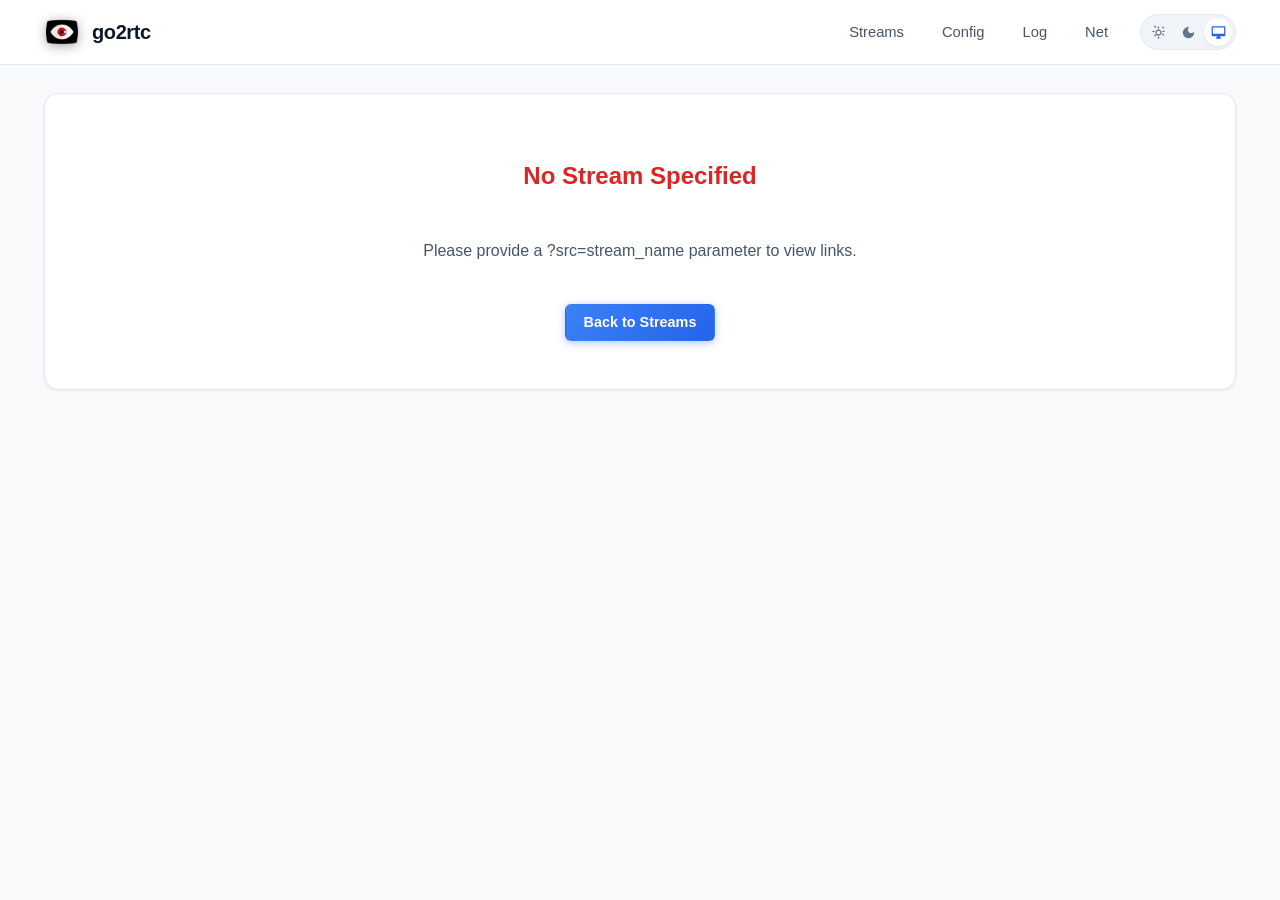
<file: www/links.html>
<!DOCTYPE html>
<html lang="en">
<head>
    <meta charset="UTF-8">
    <meta name="viewport" content="width=device-width, initial-scale=1.0">
    <title>Stream Links - go2rtc</title>
    <link rel="icon" href="favicon.ico">
    <link rel="stylesheet" href="style.css">
</head>
<body>

<script src="js/main.js"></script>

<main class="modern-main">
    <!-- Stream Header Card -->
    <div class="links-header-card">
        <div class="links-title-wrap">
            <div class="metric-icon active-icon links-header-icon">
                <svg viewBox="0 0 24 24"><path d="M3.9 12c0-1.71 1.39-3.1 3.1-3.1h4V7H7c-2.76 0-5 2.24-5 5s2.24 5 5 5h4v-1.9H7c-1.71 0-3.1-1.39-3.1-3.1zM8 13h8v-2H8v2zm9-6h-4v1.9h4c1.71 0 3.1 1.39 3.1 3.1s-1.39 3.1-3.1 3.1h-4V17h4c2.76 0 5-2.24 5-5s-2.24-5-5-5z"/></svg>
            </div>
            <div>
                <h1 class="links-header-title">Stream Links & Embeds</h1>
                <div class="links-target-row">
                    <span class="links-target-label">Target Camera:</span>
                    <span class="links-stream-badge" id="stream-name-display">...</span>
                    <div class="stream-quality-switch hidden" id="links-quality-switch" role="group" aria-label="Stream Resolution">
                        <button type="button" class="quality-btn" data-quality="hd" title="Switch to High Definition (HD)">HD</button>
                        <button type="button" class="quality-btn" data-quality="sd" title="Switch to Standard Definition (SD)">SD</button>
                    </div>
                </div>
            </div>
        </div>

        <div class="links-actions">
            <a href="#" id="btn-open-stream" class="btn btn-primary btn-sm">
                <svg viewBox="0 0 24 24"><path d="M8 5v14l11-7z"/></svg>
                <span>Watch Stream</span>
            </a>
            <a href="#" id="btn-open-api" class="btn btn-secondary btn-sm" target="_blank">
                <svg viewBox="0 0 24 24"><path d="M14 2H6c-1.1 0-1.99.9-1.99 2L4 20c0 1.1.89 2 1.99 2H18c1.1 0 2-.9 2-2V8l-6-6zm2 16H8v-2h8v2zm0-4H8v-2h8v2zm-3-5V3.5L18.5 9H13z"/></svg>
                <span>JSON Info</span>
            </a>
            <a href="index.html" class="btn btn-secondary btn-sm">
                <svg viewBox="0 0 24 24"><path d="M20 11H7.83l5.59-5.59L12 4l-8 8 8 8 1.41-1.41L7.83 13H20v-2z"/></svg>
                <span>Streams List</span>
            </a>
        </div>
    </div>

    <!-- Section: Web Players & Interactive Embeds -->
    <div class="links-section">
        <div class="links-section-title">
            <svg viewBox="0 0 24 24"><path d="M21 3H3c-1.1 0-2 .9-2 2v14c0 1.1.9 2 2 2h18c1.1 0 2-.9 2-2V5c0-1.1-.9-2-2-2zm0 16H3V5h18v14zM9 8l7 4-7 4z"/></svg>
            <span>Live Stream Players & WebRTC</span>
        </div>
        <div class="links-list" id="player-links-list"></div>
    </div>

    <!-- Section: RTSP Feeds & CLI Command -->
    <div class="links-section">
        <div class="links-section-title">
            <svg viewBox="0 0 24 24"><path d="M4 6h16v12H4z M20 4H4c-1.1 0-2 .9-2 2v12c0 1.1.9 2 2 2h16c1.1 0 2-.9 2-2V6c0-1.1-.9-2-2-2z"/></svg>
            <span>RTSP Gateway & Re-Streaming</span>
        </div>
        <div class="links-list" id="rtsp-links-list"></div>
        <div class="code-snippet-box" id="ffplay-snippet-box">
            <code id="ffplay-cmd">ffplay -fflags nobuffer -flags low_delay -rtsp_transport tcp ...</code>
            <button type="button" class="btn-icon-copy" id="btn-copy-ffplay" title="Copy ffplay command">
                <svg viewBox="0 0 24 24"><path d="M16 1H4c-1.1 0-2 .9-2 2v14h2V3h12V1zm3 4H8c-1.1 0-2 .9-2 2v14c0 1.1.9 2 2 2h11c1.1 0 2-.9 2-2V7c0-1.1-.9-2-2-2zm0 16H8V7h11v14z"/></svg>
            </button>
        </div>
    </div>

    <!-- Section: HTTP Live Streaming, MP4 & Snapshots -->
    <div class="links-section">
        <div class="links-section-title">
            <svg viewBox="0 0 24 24"><path d="M19 4H5c-1.11 0-2 .9-2 2v12c0 1.1.89 2 2 2h14c1.1 0 2-.9 2-2V6c0-1.1-.89-2-2-2zm0 14H5V8h14v10z"/></svg>
            <span>Direct HTTP Feeds, MP4 & Snapshots</span>
        </div>
        <div class="links-list" id="direct-links-list"></div>
    </div>

    <!-- Section: WebRTC Magic & P2P Sharing -->
    <div class="form-card" id="webrtc-card">
        <div class="form-card-title form-inline-row justify-between">
            <div class="form-inline-row">
                <svg class="icon-accent" viewBox="0 0 24 24"><path d="M12 2C6.48 2 2 6.48 2 12s4.48 10 10 10 10-4.48 10-10S17.52 2 12 2zm1 15h-2v-6h2v6zm0-8h-2V7h2v2z"/></svg>
                <span>WebRTC Magic & WebTorrent Sharing</span>
            </div>
            <span class="wizard-card-badge badge-blue">P2P Ready</span>
        </div>

        <div class="form-group">
            <label class="form-label">Media Mode</label>
            <div class="modes-group modes-wrap" id="webrtc-modes">
                <label class="mode-chip active">
                    <input type="radio" name="webrtc" value="video+audio" checked> Simple Viewer (video + audio)
                </label>
                <label class="mode-chip">
                    <input type="radio" name="webrtc" value="video+audio+microphone"> Two-Way Audio (speaker + mic)
                </label>
                <label class="mode-chip">
                    <input type="radio" name="webrtc" value="camera+microphone"> Camera + Mic (browser input)
                </label>
                <label class="mode-chip">
                    <input type="radio" name="webrtc" value="display+speaker"> Display + Speaker (screen share)
                </label>
            </div>
        </div>

        <div class="webrtc-actions-bar">
            <a id="local" href="#" target="_blank" class="btn btn-secondary btn-sm">
                <svg viewBox="0 0 24 24"><path d="M19 19H5V5h7V3H5c-1.11 0-2 .9-2 2v14c0 1.1.89 2 2 2h14c1.1 0 2-.9 2-2v-7h-2v7zM14 3v2h3.59l-9.83 9.83 1.41 1.41L19 6.41V10h2V3h-7z"/></svg>
                <span>Open Local WebRTC Viewer</span>
            </a>

            <div class="form-inline-row">
                <button type="button" id="shareadd" class="btn btn-primary btn-sm">Create Public Share Link</button>
                <button type="button" id="shareget" class="btn btn-secondary btn-sm hidden">
                    <svg viewBox="0 0 24 24"><path d="M16 1H4c-1.1 0-2 .9-2 2v14h2V3h12V1zm3 4H8c-1.1 0-2 .9-2 2v14c0 1.1.9 2 2 2h11c1.1 0 2-.9 2-2V7c0-1.1-.9-2-2-2zm0 16H8V7h11v14z"/></svg>
                    <span>Copy Share URL</span>
                </button>
                <button type="button" id="sharedel" class="btn btn-danger btn-sm hidden">Delete Share</button>
            </div>
        </div>
    </div>

    <!-- Section: Two-Way Audio & Camera Speaker -->
    <div class="form-card">
        <div class="form-card-title">Two-Way Audio (Play Sound to Camera Speaker)</div>
        <div class="form-group">
            <label class="form-label">Audio Source Type</label>
            <div class="modes-group modes-wrap">
                <label class="mode-chip active">
                    <input type="radio" name="play" value="file" checked> Remote File / MP3 (e.g. https://.../sound.mp3)
                </label>
                <label class="mode-chip">
                    <input type="radio" name="play" value="live"> Live Radio / Audio Stream
                </label>
                <label class="mode-chip">
                    <input type="radio" name="play" value="text"> Text To Speech (TTS)
                </label>
            </div>
        </div>
        <div class="form-inline-wrap">
            <input id="play-url" type="text" class="form-input input-fill" placeholder="Enter audio file URL, stream URL, or text to speak">
            <button id="play-send" type="button" class="btn btn-primary">
                <svg viewBox="0 0 24 24"><path d="M12 2C6.48 2 2 6.48 2 12s4.48 10 10 10 10-4.48 10-10S17.52 2 12 2zm-2 14.5v-9l6 4.5-6 4.5z"/></svg>
                <span>Play to Camera</span>
            </button>
        </div>
    </div>

    <!-- Section: Restream & Publish -->
    <div class="form-card">
        <div class="form-card-title">Publish Stream (Restream to YouTube / Telegram / RTMP)</div>
        <div class="info-banner mb-xs">
            <svg viewBox="0 0 24 24"><path d="M12 2C6.48 2 2 6.48 2 12s4.48 10 10 10 10-4.48 10-10S17.52 2 12 2zm1 15h-2v-6h2v6zm0-8h-2V7h2v2z"/></svg>
            <div>
                <strong>Examples:</strong><br>
                YouTube: <code>rtmps://a.rtmp.youtube.com/live2/xxxx-xxxx-xxxx-xxxx-xxxx</code><br>
                Telegram: <code>rtmps://xxx.rtmp.t.me/s/xxxx:xxxx</code>
            </div>
        </div>
        <div class="form-inline-wrap">
            <input id="pub-url" type="text" class="form-input input-fill" placeholder="rtmps://...">
            <button id="pub-send" type="button" class="btn btn-primary">
                <svg viewBox="0 0 24 24"><path d="M2.01 21L23 12 2.01 3 2 10l15 2-15 2z"/></svg>
                <span>Publish Stream</span>
            </button>
        </div>
    </div>

    <!-- Section: Apple HomeKit Server (Conditional) -->
    <div id="homekit" class="form-card hidden">
        <div class="form-card-title form-inline-row justify-between">
            <span>Apple HomeKit Server Accessory</span>
            <span class="wizard-card-badge badge-purple">HomeKit</span>
        </div>
        <div id="homekit-content" class="homekit-content">
            <div id="homekit-meta" class="homekit-meta"></div>
            <div id="homekit-qrcode" class="homekit-qr-box"></div>
        </div>
    </div>
</main>

<script src="js/links.js"></script>
</body>
</html>
</file>
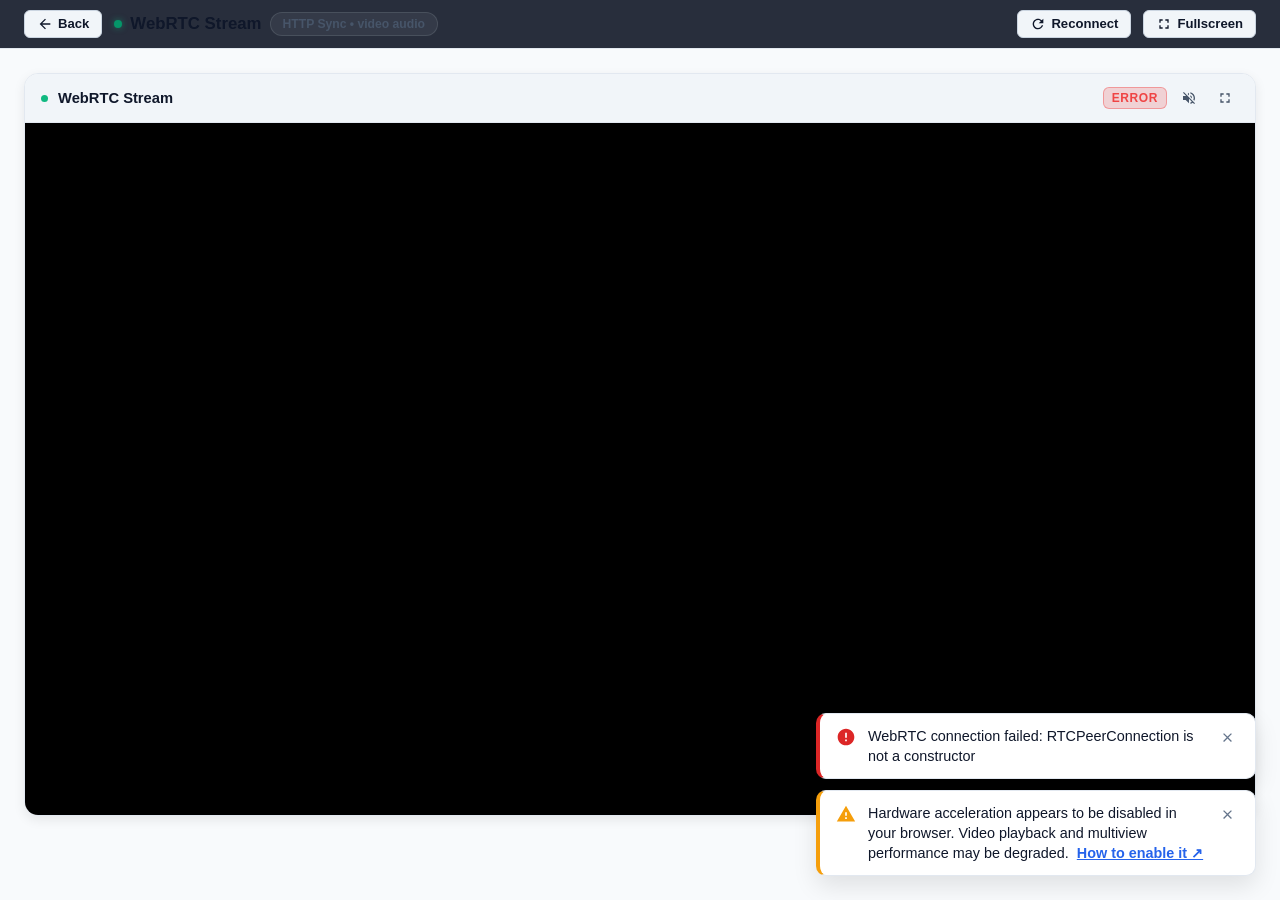
<file: www/webrtc-sync.html>
<!DOCTYPE html>
<html lang="en">
<head>
    <meta charset="UTF-8">
    <meta name="viewport" content="width=device-width, initial-scale=1">
    <title>WebRTC Sync Player - go2rtc</title>
    <link rel="icon" href="favicon.ico">
    <link rel="stylesheet" href="style.css">
</head>
<body class="stream-body-page">

<!-- Top Navigation Bar -->
<header class="stream-nav-bar" id="stream-nav">
    <div class="stream-nav-left">
        <a href="index.html" id="btn-back" class="btn btn-secondary btn-sm" title="Back to Streams">
            <svg viewBox="0 0 24 24"><path d="M20 11H7.83l5.59-5.59L12 4l-8 8 8 8 1.41-1.41L7.83 13H20v-2z"/></svg>
            <span>Back</span>
        </a>
        <div class="stream-page-title">
            <span class="status-dot"></span>
            <span id="nav-title">WebRTC Stream</span>
            <span class="badge badge-idle" id="nav-mode">WebRTC (Sync)</span>
        </div>
    </div>

    <div class="stream-nav-right">
        <button type="button" id="btn-reconnect" class="btn btn-secondary btn-sm" title="Reconnect Stream">
            <svg viewBox="0 0 24 24"><path d="M17.65 6.35C16.2 4.9 14.21 4 12 4c-4.42 0-7.99 3.58-7.99 8s3.57 8 7.99 8c3.73 0 6.84-2.55 7.73-6h-2.08c-.82 2.33-3.04 4-5.65 4-3.31 0-6-2.69-6-6s2.69-6 6-6c1.66 0 3.14.69 4.22 1.78L13 11h7V4l-2.35 2.35z"/></svg>
            <span>Reconnect</span>
        </button>
        <button type="button" id="btn-fullscreen" class="btn btn-secondary btn-sm" title="Toggle Fullscreen">
            <svg viewBox="0 0 24 24"><path d="M7 14H5v5h5v-2H7v-3zm-2-4h2V7h3V5H5v5zm12 7h-3v2h5v-5h-2v3zM14 5v2h3v3h2V5h-5z"/></svg>
            <span>Fullscreen</span>
        </button>
    </div>
</header>

<!-- Video Container Frame -->
<main id="stream-container" class="stream-grid-container single-stream">
    <camera-frame id="stream-frame" title="WebRTC Sync Player" links has-unmute>
        <video id="video" autoplay playsinline muted></video>
</main>

<script src="js/camera-frame.js"></script>
<script src="js/main.js"></script>
<script src="js/webrtc-sync.js"></script>
</body>
</html>
</file>
<file: www/style.css>
/* go2rtc Modern Dashboard Stylesheet */
:root,
[data-theme="dark"] {
    --bg-page: #0b0f19;
    --bg-surface: #111827;
    --bg-surface-elevated: #1f2937;
    --bg-surface-hover: #374151;
    --border-color: #1f2937;
    --border-highlight: #374151;
    --border-focus: #3b82f6;
    
    --text-primary: #f9fafb;
    --text-secondary: #9ca3af;
    --text-muted: #6b7280;
    
    --accent-blue: #3b82f6;
    --accent-blue-hover: #2563eb;
    --accent-blue-bg: rgba(59, 130, 246, 0.15);
    
    --accent-green: #10b981;
    --accent-green-bg: rgba(16, 185, 129, 0.15);
    
    --accent-red: #ef4444;
    --accent-red-hover: #dc2626;
    --accent-red-bg: rgba(239, 68, 68, 0.15);

    --accent-purple: #8b5cf6;
    --accent-purple-bg: rgba(139, 92, 246, 0.15);
    
    --header-bg: rgba(17, 24, 39, 0.9);
    --editor-bg: #1e1e1e;
    --log-bg: #0f141f;
    --kbd-bg: rgba(255, 255, 255, 0.08);
    --kbd-border: rgba(255, 255, 255, 0.15);
    --table-hover: rgba(255, 255, 255, 0.025);
    --log-text: #e2e8f0;
    --log-row-error-bg: rgba(239, 68, 68, 0.05);
    --log-row-warn-bg: rgba(251, 191, 36, 0.03);
    --shadow-color: rgba(0, 0, 0, 0.4);

    --radius-sm: 6px;
    --radius-md: 10px;
    --radius-lg: 14px;
    --radius-full: 9999px;
    
    --shadow-sm: 0 1px 2px rgba(0, 0, 0, 0.3);
    --shadow-md: 0 4px 12px rgba(0, 0, 0, 0.4);
    --shadow-lg: 0 10px 25px rgba(0, 0, 0, 0.5);

    --font-family: -apple-system, BlinkMacSystemFont, "Segoe UI", Roboto, "Helvetica Neue", Arial, sans-serif;
    --font-mono: ui-monospace, SFMono-Regular, Menlo, Monaco, Consolas, "Liberation Mono", "Courier New", monospace;
}

[data-theme="light"] {
    --bg-page: #f8fafc;
    --bg-surface: #ffffff;
    --bg-surface-elevated: #f1f5f9;
    --bg-surface-hover: #e2e8f0;
    --border-color: #e2e8f0;
    --border-highlight: #cbd5e1;
    --border-focus: #2563eb;
    
    --text-primary: #0f172a;
    --text-secondary: #475569;
    --text-muted: #64748b;
    
    --accent-blue: #2563eb;
    --accent-blue-hover: #1d4ed8;
    --accent-blue-bg: rgba(37, 99, 235, 0.1);
    
    --accent-green: #059669;
    --accent-green-bg: rgba(5, 150, 105, 0.1);
    
    --accent-red: #dc2626;
    --accent-red-hover: #b91c1c;
    --accent-red-bg: rgba(220, 38, 38, 0.1);

    --accent-purple: #7c3aed;
    --accent-purple-bg: rgba(124, 58, 237, 0.1);
    
    --header-bg: rgba(255, 255, 255, 0.9);
    --editor-bg: #ffffff;
    --log-bg: #ffffff;
    --kbd-bg: rgba(0, 0, 0, 0.05);
    --kbd-border: rgba(0, 0, 0, 0.15);
    --table-hover: rgba(0, 0, 0, 0.025);
    --log-text: #1e293b;
    --log-row-error-bg: rgba(239, 68, 68, 0.08);
    --log-row-warn-bg: rgba(251, 191, 36, 0.08);
    --shadow-color: rgba(0, 0, 0, 0.08);

    --shadow-sm: 0 1px 3px rgba(0, 0, 0, 0.06);
    --shadow-md: 0 4px 12px rgba(0, 0, 0, 0.08);
    --shadow-lg: 0 10px 25px rgba(0, 0, 0, 0.1);
}

* {
    box-sizing: border-box;
}

html, body {
    height: 100%;
}

body {
    background-color: var(--bg-page) !important;
    color: var(--text-primary);
    font-family: var(--font-family);
    margin: 0;
    padding: 0;
    min-height: 100vh;
    display: flex;
    flex-direction: column;
    -webkit-font-smoothing: antialiased;
    overflow-x: hidden;
}

/* Modern Top Navigation Bar */
header.modern-header {
    background: var(--header-bg);
    backdrop-filter: blur(12px);
    border-bottom: 1px solid var(--border-color);
    position: sticky;
    top: 0;
    z-index: 50;
}

.modern-nav {
    max-width: 1240px;
    margin: 0 auto;
    display: flex;
    align-items: center;
    justify-content: space-between;
    padding: 0 24px;
    height: 64px;
}

.brand-wrapper {
    display: flex;
    align-items: center;
    gap: 12px;
    text-decoration: none;
    color: var(--text-primary);
}

.brand-logo {
    width: 36px;
    height: 36px;
    border-radius: var(--radius-md);
    display: flex;
    align-items: center;
    justify-content: center;
    transition: transform 0.2s ease;
}

.brand-wrapper:hover .brand-logo {
    transform: scale(1.06);
}

.brand-icon {
    width: 32px;
    height: 32px;
    object-fit: contain;
    display: block;
    filter: drop-shadow(0 2px 6px rgba(0, 0, 0, 0.35));
}

.brand-logo svg {
    width: 20px;
    height: 20px;
    fill: white;
}

.brand-name {
    font-size: 1.25rem;
    font-weight: 700;
    letter-spacing: -0.02em;
    color: var(--text-primary);
}

.nav-right-cluster {
    display: flex;
    align-items: center;
    gap: 16px;
}

.nav-links {
    display: flex;
    align-items: center;
    gap: 6px;
    list-style: none;
    margin: 0;
    padding: 0;
}

.nav-item a {
    display: flex;
    align-items: center;
    gap: 6px;
    padding: 8px 16px;
    border-radius: var(--radius-sm);
    color: var(--text-secondary);
    text-decoration: none;
    font-size: 0.92rem;
    font-weight: 500;
    transition: all 0.15s ease;
}

.nav-item a:hover {
    color: var(--text-primary);
    background-color: var(--bg-surface-elevated);
}

.nav-item a.active {
    color: var(--accent-blue);
    background-color: var(--accent-blue-bg);
    border: 1px solid var(--border-highlight);
    font-weight: 600;
}

/* Theme Switcher Segmented Control */
.theme-segmented {
    display: inline-flex;
    align-items: center;
    background: var(--bg-surface-elevated);
    border: 1px solid var(--border-color);
    border-radius: var(--radius-full);
    padding: 3px;
    gap: 2px;
}

.theme-segment-btn {
    display: inline-flex;
    align-items: center;
    justify-content: center;
    width: 28px;
    height: 28px;
    border-radius: var(--radius-full);
    background: transparent;
    border: none;
    color: var(--text-muted);
    cursor: pointer;
    transition: all 0.15s ease;
    padding: 0;
}

.theme-segment-btn svg {
    width: 15px;
    height: 15px;
    fill: currentColor;
}

.theme-segment-btn:hover {
    color: var(--text-primary);
}

.theme-segment-btn.active {
    background: var(--bg-surface);
    color: var(--accent-blue);
    box-shadow: 0 1px 3px var(--shadow-color);
}

/* Navigation Mobile Toggle Button */
.nav-toggle-btn {
    display: none;
    align-items: center;
    justify-content: center;
    width: 38px;
    height: 38px;
    border-radius: var(--radius-sm);
    background: transparent;
    border: 1px solid var(--border-color);
    color: var(--text-primary);
    cursor: pointer;
    padding: 0;
    transition: all 0.15s ease;
}

.nav-toggle-btn:hover {
    background: var(--bg-surface-elevated);
    border-color: var(--border-highlight);
}

.nav-toggle-btn svg {
    width: 20px;
    height: 20px;
    fill: currentColor;
}

.mobile-theme-row {
    display: flex;
    align-items: center;
}

.mobile-theme-label {
    display: none;
}

/* Main Content Container */
main.modern-main {
    max-width: 1240px;
    width: 100%;
    margin: 0 auto;
    padding: 28px 24px;
    display: flex;
    flex-direction: column;
    gap: 20px;
    flex: 1;
}

/* Stats and Overview Bar */
.metrics-grid {
    display: grid;
    grid-template-columns: repeat(auto-fit, minmax(220px, 1fr));
    gap: 16px;
    margin-bottom: 4px;
}

.metric-card {
    background: var(--bg-surface);
    border: 1px solid var(--border-color);
    border-radius: var(--radius-lg);
    padding: 18px 22px;
    display: flex;
    align-items: center;
    gap: 16px;
    box-shadow: var(--shadow-sm);
    transition: transform 0.15s ease, border-color 0.15s ease;
}

.metric-card:hover {
    border-color: var(--border-highlight);
    transform: translateY(-1px);
}

.metric-icon {
    width: 46px;
    height: 46px;
    border-radius: var(--radius-md);
    display: flex;
    align-items: center;
    justify-content: center;
    background: var(--bg-surface-elevated);
    color: var(--accent-blue);
    flex-shrink: 0;
}

.metric-icon svg {
    width: 22px;
    height: 22px;
    fill: currentColor;
}

.metric-icon.active-icon {
    color: var(--accent-green);
    background: var(--accent-green-bg);
}

.metric-icon.purple-icon {
    color: var(--accent-purple);
    background: var(--accent-purple-bg);
}

.metric-data {
    display: flex;
    flex-direction: column;
}

.metric-value {
    font-size: 1.6rem;
    font-weight: 700;
    color: var(--text-primary);
    line-height: 1.2;
}

.metric-label {
    font-size: 0.82rem;
    color: var(--text-secondary);
    font-weight: 500;
    margin-top: 2px;
}

/* Modern Control Bar / Toolbar */
.toolbar-card {
    background: var(--bg-surface);
    border: 1px solid var(--border-color);
    border-radius: var(--radius-lg);
    padding: 16px 20px;
    display: flex;
    flex-wrap: wrap;
    align-items: center;
    justify-content: space-between;
    gap: 16px;
    box-shadow: var(--shadow-sm);
}

.toolbar-left, .toolbar-right {
    display: flex;
    align-items: center;
    flex-wrap: wrap;
    gap: 12px;
}

/* Action Buttons */
.btn {
    display: inline-flex;
    align-items: center;
    justify-content: center;
    gap: 8px;
    padding: 9px 18px;
    font-size: 0.9rem;
    font-weight: 600;
    border-radius: var(--radius-sm);
    cursor: pointer;
    border: 1px solid transparent;
    transition: all 0.15s ease;
    text-decoration: none;
    line-height: 1.2;
    font-family: inherit;
}

.btn svg {
    width: 16px;
    height: 16px;
    fill: currentColor;
}

.btn-primary {
    background: linear-gradient(135deg, #3b82f6 0%, #2563eb 100%);
    color: white;
    box-shadow: 0 2px 8px rgba(37, 99, 235, 0.35);
}

.btn-primary:hover {
    background: linear-gradient(135deg, #60a5fa 0%, #3b82f6 100%);
    box-shadow: 0 4px 14px rgba(37, 99, 235, 0.45);
    transform: translateY(-1px);
    color: white;
    text-decoration: none;
}

.btn-primary:active {
    transform: translateY(0);
}

.btn-secondary {
    background: var(--bg-surface-elevated);
    color: var(--text-primary);
    border: 1px solid var(--border-highlight);
}

.btn-secondary:hover {
    background: var(--bg-surface-hover);
    color: white;
    text-decoration: none;
}

.btn-danger {
    background: transparent;
    color: var(--accent-red);
    border: 1px solid rgba(239, 68, 68, 0.3);
}

.btn-danger:hover {
    background: var(--accent-red);
    color: white;
    border-color: var(--accent-red);
    text-decoration: none;
}

.btn-sm {
    padding: 5px 12px;
    font-size: 0.82rem;
    border-radius: var(--radius-sm);
    gap: 5px;
}

/* Mode Switch Chips & Collapsible Details */
.modes-container,
.filters-container {
    display: flex;
    align-items: center;
    gap: 8px;
    max-width: 100%;
}

details.modes-details,
details.filters-details {
    display: flex;
    align-items: center;
    gap: 8px;
    max-width: 100%;
}

details.modes-details > summary.modes-summary,
details.filters-details > summary.filters-summary {
    display: flex;
    align-items: center;
    gap: 6px;
    cursor: pointer;
    list-style: none;
    user-select: none;
}

details.modes-details > summary.modes-summary::-webkit-details-marker,
details.filters-details > summary.filters-summary::-webkit-details-marker {
    display: none;
}

.modes-summary-left,
.filters-summary-left {
    display: inline-flex;
    align-items: center;
    gap: 6px;
}

.modes-summary-icon,
.filters-summary-icon {
    display: none;
}

.modes-badge,
.filters-badge {
    font-size: 0.72rem;
    font-weight: 600;
    padding: 2px 7px;
    border-radius: var(--radius-full);
    background: var(--accent-blue-bg);
    color: var(--accent-blue);
    border: 1px solid rgba(59, 130, 246, 0.3);
    line-height: 1.2;
    white-space: nowrap;
}

.modes-badge.badge-warning {
    background: var(--accent-red-bg);
    color: var(--accent-red);
    border-color: rgba(239, 68, 68, 0.3);
}

.filters-badge.badge-active {
    background: var(--accent-blue-bg);
    color: var(--accent-blue);
    border-color: rgba(59, 130, 246, 0.4);
}

.modes-chevron,
.filters-chevron {
    width: 14px;
    height: 14px;
    fill: var(--text-muted);
    transition: transform 0.2s ease;
    flex-shrink: 0;
}

details.modes-details[open] .modes-chevron,
details.filters-details[open] .filters-chevron {
    transform: rotate(180deg);
}

@media (min-width: 769px) {
    /* Hide chevrons on desktop to keep the horizontal toolbar clean */
    .modes-chevron,
    .filters-chevron {
        display: none !important;
    }

    details.modes-details[open] .modes-badge {
        display: none;
    }

    details.modes-details:not([open]) .modes-badge {
        display: inline-flex;
    }

    /* On desktop, hide summary for filters-details and show filters-body inline */
    details.filters-details > summary.filters-summary {
        display: none;
    }

    details.filters-details {
        width: auto;
    }

    details.filters-details .filters-body {
        display: flex;
        align-items: center;
        gap: 12px;
    }

    /* Hide inline status indicators on desktop since full col-status is visible */
    .status-indicator-inline {
        display: none !important;
    }
}

.modes-label {
    font-size: 0.8rem;
    text-transform: uppercase;
    letter-spacing: 0.05em;
    font-weight: 600;
    color: var(--text-muted);
    flex-shrink: 0;
}

.modes-group {
    display: flex;
    align-items: center;
    background: var(--bg-surface-elevated);
    padding: 3px;
    border-radius: var(--radius-md);
    border: 1px solid var(--border-color);
    gap: 3px;
    max-width: 100%;
    box-sizing: border-box;
}

.mode-chip {
    display: inline-flex;
    align-items: center;
    gap: 6px;
    padding: 6px 12px;
    border-radius: var(--radius-sm);
    font-size: 0.85rem;
    font-weight: 500;
    color: var(--text-secondary);
    cursor: pointer;
    user-select: none;
    transition: all 0.15s ease;
}

.mode-chip:hover {
    color: var(--text-primary);
}

.mode-chip input[type="checkbox"] {
    accent-color: var(--accent-blue);
    cursor: pointer;
    width: 15px;
    height: 15px;
    margin: 0;
}

.mode-chip.active {
    background: var(--bg-surface);
    color: var(--accent-blue);
    font-weight: 600;
    box-shadow: 0 1px 3px rgba(0, 0, 0, 0.3);
}

/* Status Filter Buttons */
.status-filters {
    display: flex;
    align-items: center;
    background: var(--bg-surface-elevated);
    padding: 3px;
    border-radius: var(--radius-md);
    border: 1px solid var(--border-color);
    gap: 2px;
}

.filter-btn {
    background: transparent;
    border: none;
    color: var(--text-secondary);
    font-size: 0.8rem;
    font-weight: 500;
    padding: 6px 12px;
    border-radius: var(--radius-sm);
    cursor: pointer;
    transition: all 0.15s ease;
    font-family: inherit;
}

.filter-btn:hover {
    color: var(--text-primary);
}

.filter-btn.active {
    background: var(--bg-surface);
    color: var(--text-primary);
    font-weight: 600;
    box-shadow: 0 1px 3px rgba(0, 0, 0, 0.3);
}

/* Search Bar */
.search-wrapper {
    position: relative;
    min-width: 250px;
}

.search-icon {
    position: absolute;
    left: 12px;
    top: 50%;
    transform: translateY(-50%);
    width: 16px;
    height: 16px;
    fill: var(--text-muted);
    pointer-events: none;
}

.search-input {
    width: 100%;
    background: var(--bg-surface-elevated);
    border: 1px solid var(--border-color);
    color: var(--text-primary);
    padding: 9px 12px 9px 36px;
    border-radius: var(--radius-sm);
    font-size: 0.875rem;
    outline: none;
    transition: all 0.15s ease;
    font-family: inherit;
}

.search-input:focus {
    border-color: var(--accent-blue);
    box-shadow: 0 0 0 3px rgba(59, 130, 246, 0.2);
}

.search-input::placeholder {
    color: var(--text-muted);
}

/* Modern Data Table */
.table-card {
    background: var(--bg-surface);
    border: 1px solid var(--border-color);
    border-radius: var(--radius-lg);
    overflow: hidden;
    box-shadow: var(--shadow-md);
}

.table-responsive {
    width: 100%;
    overflow-x: auto;
    -webkit-overflow-scrolling: touch;
}

table.modern-table {
    width: 100%;
    border-collapse: collapse;
    text-align: left;
    background: transparent;
}

table.modern-table thead {
    background: var(--bg-surface-elevated);
    border-bottom: 1px solid var(--border-color);
}

table.modern-table th {
    padding: 14px 20px;
    font-size: 0.78rem;
    font-weight: 600;
    text-transform: uppercase;
    letter-spacing: 0.05em;
    color: var(--text-secondary);
    background: transparent;
    border: none;
}

table.modern-table th.sortable {
    cursor: pointer;
    user-select: none;
    transition: color 0.15s ease;
}

table.modern-table th.sortable:hover {
    color: var(--text-primary);
}

.th-sort-wrapper {
    display: inline-flex;
    align-items: center;
    gap: 6px;
}

.sort-indicator {
    display: inline-flex;
    align-items: center;
    justify-content: center;
    width: 16px;
    height: 16px;
    color: var(--text-muted);
    transition: color 0.15s ease, transform 0.15s ease;
}

.sort-indicator svg {
    width: 14px;
    height: 14px;
    fill: currentColor;
}

th.sortable:hover .sort-indicator {
    color: var(--text-secondary);
}

th.sort-asc .sort-indicator,
th.sort-desc .sort-indicator {
    color: var(--accent-blue);
}

.sort-badge {
    font-size: 0.68rem;
    font-weight: 500;
    text-transform: none;
    letter-spacing: normal;
    padding: 2px 6px;
    border-radius: var(--radius-sm);
    background: rgba(59, 130, 246, 0.12);
    color: var(--accent-blue);
    border: 1px solid rgba(59, 130, 246, 0.25);
    margin-left: 4px;
}

th.sort-config .sort-badge {
    background: rgba(255, 255, 255, 0.06);
    color: var(--text-secondary);
    border-color: var(--border-color);
}


table.modern-table tbody tr {
    border-bottom: 1px solid var(--border-color);
    transition: background-color 0.15s ease;
}

table.modern-table tbody tr:last-child {
    border-bottom: none;
}

table.modern-table tbody tr:hover {
    background-color: rgba(255, 255, 255, 0.025);
}

table.modern-table td {
    padding: 14px 20px;
    font-size: 0.92rem;
    color: var(--text-primary);
    border: none;
    vertical-align: middle;
}

/* Checkbox Column */
.stream-name-cell {
    display: flex;
    align-items: center;
    gap: 8px;
    min-width: 0;
}

.stream-name-title {
    font-weight: 600;
    color: var(--text-primary);
    letter-spacing: -0.01em;
}

/* Inline status indicator (shown on mobile when col-status is hidden) */
.status-indicator-inline {
    display: none;
    align-items: center;
    gap: 4px;
    padding: 2px 6px;
    border-radius: var(--radius-full);
    font-size: 0.72rem;
    font-weight: 700;
    line-height: 1;
    flex-shrink: 0;
    vertical-align: middle;
}

.status-indicator-inline.online {
    background: var(--accent-green-bg);
    color: #34d399;
    border: 1px solid rgba(16, 185, 129, 0.25);
}

.status-indicator-inline.idle {
    background: rgba(156, 163, 175, 0.1);
    color: var(--text-muted);
    border: 1px solid rgba(156, 163, 175, 0.2);
    padding: 4px;
}

.status-dot-mini {
    width: 6px;
    height: 6px;
    border-radius: 50%;
    display: inline-block;
}

.status-indicator-inline.online .status-dot-mini {
    background-color: #10b981;
    box-shadow: 0 0 0 2px rgba(16, 185, 129, 0.2);
    animation: pulse-mini 2s infinite;
}

.status-indicator-inline.idle .status-dot-mini {
    background-color: var(--text-muted);
    opacity: 0.6;
}

.status-count-mini {
    font-size: 0.72rem;
    font-weight: 700;
    line-height: 1;
}

@keyframes pulse-mini {
    0% {
        transform: scale(0.95);
        box-shadow: 0 0 0 0 rgba(16, 185, 129, 0.7);
    }
    70% {
        transform: scale(1);
        box-shadow: 0 0 0 4px rgba(16, 185, 129, 0);
    }
    100% {
        transform: scale(0.95);
        box-shadow: 0 0 0 0 rgba(16, 185, 129, 0);
    }
}

/* Checkbox Custom */
input[type="checkbox"] {
    accent-color: var(--accent-blue);
    cursor: pointer;
    width: 18px;
    height: 18px;
    margin: 0;
}

/* Status Badges */
.badge {
    display: inline-flex;
    align-items: center;
    justify-content: center;
    gap: 6px;
    padding: 5px 12px;
    border-radius: var(--radius-full);
    font-size: 0.76rem;
    font-weight: 600;
    text-decoration: none;
    line-height: 1;
    min-width: 52px;
    white-space: nowrap;
    box-sizing: border-box;
    cursor: default;
    user-select: none;
}

.badge-online {
    background: var(--accent-green-bg);
    color: #34d399;
    border: 1px solid rgba(16, 185, 129, 0.25);
}

.badge-idle {
    background: rgba(156, 163, 175, 0.1);
    color: var(--text-secondary);
    border: 1px solid rgba(156, 163, 175, 0.2);
}

.badge-link {
    transition: opacity 0.15s ease;
}

.badge-link:hover {
    opacity: 0.8;
    text-decoration: none;
}

.pulse-indicator {
    width: 7px;
    height: 7px;
    border-radius: 50%;
    background-color: #10b981;
    box-shadow: 0 0 0 0 rgba(16, 185, 129, 0.7);
    animation: pulse 2s infinite;
}

@keyframes pulse {
    0% {
        transform: scale(0.95);
        box-shadow: 0 0 0 0 rgba(16, 185, 129, 0.7);
    }
    70% {
        transform: scale(1);
        box-shadow: 0 0 0 6px rgba(16, 185, 129, 0);
    }
    100% {
        transform: scale(0.95);
        box-shadow: 0 0 0 0 rgba(16, 185, 129, 0);
    }
}

/* Commands & Quick Actions */
.actions-cell {
    display: flex;
    align-items: center;
    gap: 8px;
    flex-wrap: nowrap;
    white-space: nowrap;
}

.action-pill {
    display: inline-flex;
    align-items: center;
    gap: 6px;
    padding: 6px 12px;
    border-radius: var(--radius-sm);
    font-size: 0.82rem;
    font-weight: 500;
    text-decoration: none;
    color: var(--text-secondary);
    background: var(--bg-surface-elevated);
    border: 1px solid var(--border-color);
    transition: all 0.15s ease;
    white-space: nowrap;
    flex-shrink: 0;
}

.action-pill svg {
    width: 15px;
    height: 15px;
    fill: currentColor;
    flex-shrink: 0;
}

.action-pill.btn-sm {
    padding: 5px 10px;
    font-size: 0.78rem;
    gap: 5px;
}

.action-pill.btn-sm svg {
    width: 13px;
    height: 13px;
}

/* Responsive: hide button text on smaller screens, show only icons */
@media (max-width: 900px) {
    .action-pill .btn-text {
        display: none;
    }
    .action-pill {
        padding: 6px 9px;
        gap: 0;
        justify-content: center;
    }
    .action-pill.btn-sm {
        padding: 5px 7px;
    }
}

.action-pill:hover {
    color: var(--text-primary);
    background: var(--bg-surface-hover);
    border-color: var(--border-highlight);
    text-decoration: none;
}

.action-pill.action-stream,
.action-pill.action-play {
    color: #60a5fa;
    background: rgba(59, 130, 246, 0.12);
    border-color: rgba(59, 130, 246, 0.3);
}

.action-pill.action-stream:hover,
.action-pill.action-play:hover {
    background: var(--accent-blue);
    color: white;
}

.action-pill.action-delete {
    color: #f87171;
    background: rgba(239, 68, 68, 0.08);
    border-color: rgba(239, 68, 68, 0.2);
}

.action-pill.action-delete:hover {
    background: var(--accent-red);
    color: white;
}

/* Empty State */
.empty-state {
    padding: 56px 24px;
    text-align: center;
    color: var(--text-muted);
}

.empty-icon {
    width: 52px;
    height: 52px;
    margin: 0 auto 14px;
    fill: var(--text-muted);
    opacity: 0.6;
}

.empty-text {
    font-size: 1.15rem;
    font-weight: 600;
    color: var(--text-primary);
    margin-bottom: 6px;
}

.empty-subtext {
    font-size: 0.9rem;
    color: var(--text-muted);
    margin-bottom: 8px;
}

/* Table Card Footer */
.table-card-footer {
    padding: 12px 20px;
    border-top: 1px solid var(--border-color);
    display: flex;
    align-items: center;
    justify-content: flex-start;
    background: rgba(17, 24, 39, 0.4);
}

.btn-lg {
    padding: 12px 24px;
    font-size: 1rem;
    gap: 10px;
}

/* Footer Info Bar */
footer.modern-footer {
    background: var(--bg-surface);
    border-top: 1px solid var(--border-color);
    padding: 16px 24px;
    font-size: 0.83rem;
    color: var(--text-muted);
    margin-top: auto;
}

.footer-content {
    max-width: 1240px;
    margin: 0 auto;
    display: flex;
    align-items: center;
    justify-content: space-between;
    flex-wrap: wrap;
    gap: 12px;
}

.status-badge {
    display: inline-flex;
    align-items: center;
    gap: 7px;
}

.status-dot {
    width: 8px;
    height: 8px;
    border-radius: 50%;
    background-color: var(--accent-green);
    box-shadow: 0 0 6px rgba(16, 185, 129, 0.5);
}

/* General Link Styles */
a {
    color: var(--accent-blue);
    text-decoration: none;
}

a:hover {
    color: var(--accent-blue-hover);
    text-decoration: underline;
}

/* Mobile Responsive */
@media (max-width: 768px) {
    .modern-nav {
        padding: 0 16px;
        position: relative;
    }

    .nav-toggle-btn {
        display: inline-flex;
    }

    .nav-right-cluster {
        display: none;
        position: absolute;
        top: 100%;
        left: 0;
        right: 0;
        background: var(--bg-surface);
        border-bottom: 1px solid var(--border-color);
        box-shadow: var(--shadow-lg);
        padding: 16px 20px;
        flex-direction: column;
        align-items: stretch;
        gap: 16px;
        z-index: 99;
    }

    .nav-right-cluster.mobile-open {
        display: flex;
    }

    .nav-links {
        flex-direction: column;
        align-items: stretch;
        gap: 4px;
        width: 100%;
    }

    .nav-item a {
        padding: 10px 14px;
        font-size: 0.95rem;
        border-radius: var(--radius-sm);
    }

    .mobile-theme-row {
        display: flex;
        align-items: center;
        justify-content: space-between;
        padding-top: 14px;
        border-top: 1px solid var(--border-color);
    }

    .mobile-theme-label {
        display: inline-block;
        font-size: 0.9rem;
        font-weight: 500;
        color: var(--text-secondary);
    }

    main.modern-main {
        padding: 16px 14px;
        gap: 16px;
    }

    /* Single-Line Compact Metrics Bar on Mobile */
    .metrics-grid {
        display: grid;
        grid-template-columns: repeat(3, minmax(0, 1fr));
        gap: 8px;
        margin-bottom: 0;
    }

    .label-long {
        display: none;
    }

    .metric-card {
        padding: 8px 6px;
        border-radius: var(--radius-md);
        gap: 0;
        align-items: center;
        justify-content: center;
        flex-direction: column;
        text-align: center;
        min-width: 0;
    }

    .metric-icon {
        display: none;
    }

    .metric-data {
        display: flex;
        flex-direction: column;
        align-items: center;
        gap: 2px;
        min-width: 0;
    }

    .metric-value {
        font-size: 1.25rem;
        font-weight: 700;
        line-height: 1.1;
    }

    .metric-card:nth-child(1) .metric-value {
        color: var(--accent-blue);
    }

    .metric-card:nth-child(2) .metric-value {
        color: var(--accent-green);
    }

    .metric-card:nth-child(3) .metric-value {
        color: var(--accent-purple);
    }

    .metric-label {
        font-size: 0.7rem;
        font-weight: 600;
        text-transform: uppercase;
        letter-spacing: 0.04em;
        color: var(--text-muted);
        margin-top: 0;
        white-space: nowrap;
        overflow: hidden;
        text-overflow: ellipsis;
        max-width: 100%;
    }

    .toolbar-card {
        padding: 14px;
        gap: 14px;
        flex-direction: column;
        align-items: stretch;
    }

    .toolbar-card.controls .toolbar-left {
        width: 100%;
        display: flex;
        flex-direction: column;
        align-items: stretch;
        gap: 12px;
        padding-bottom: 14px;
        border-bottom: 1px solid var(--border-color);
    }

    .toolbar-card.controls #btn-stream {
        width: 100%;
        justify-content: center;
        padding: 10px 16px;
        font-size: 0.95rem;
    }

    /* Collapsible mode selector and filter/search cards on mobile */
    details.modes-details,
    details.filters-details {
        width: 100%;
        background: var(--bg-surface-elevated);
        border: 1px solid var(--border-color);
        border-radius: var(--radius-md);
        overflow: hidden;
        transition: border-color 0.15s ease;
        display: block;
    }

    details.modes-details[open],
    details.filters-details[open] {
        border-color: var(--border-highlight);
    }

    details.modes-details > summary.modes-summary,
    details.filters-details > summary.filters-summary {
        display: flex;
        align-items: center;
        justify-content: space-between;
        padding: 9px 12px;
        cursor: pointer;
        user-select: none;
        width: 100%;
        box-sizing: border-box;
    }

    details.modes-details > summary.modes-summary:hover,
    details.filters-details > summary.filters-summary:hover {
        background: rgba(255, 255, 255, 0.02);
    }

    .modes-summary-icon,
    .filters-summary-icon {
        display: block;
        width: 15px;
        height: 15px;
        fill: var(--accent-blue);
        flex-shrink: 0;
    }

    .modes-summary-left,
    .filters-summary-left {
        display: flex;
        align-items: center;
        gap: 8px;
    }

    .modes-label,
    .filters-label {
        font-size: 0.78rem;
        font-weight: 600;
        text-transform: uppercase;
        letter-spacing: 0.04em;
        color: var(--text-secondary);
    }

    .modes-badge,
    .filters-badge {
        display: inline-flex;
    }

    .modes-chevron,
    .filters-chevron {
        display: block !important;
        width: 16px;
        height: 16px;
        fill: var(--text-secondary);
    }

    details.modes-details .modes-group {
        padding: 8px 10px;
        border-top: 1px solid var(--border-color);
        background: transparent;
        border-radius: 0;
        border-left: none;
        border-right: none;
        border-bottom: none;
        display: grid;
        grid-template-columns: repeat(4, minmax(0, 1fr));
        gap: 4px;
        width: 100%;
        box-sizing: border-box;
    }

    .modes-container .mode-chip {
        justify-content: center;
        padding: 8px 6px;
        font-size: 0.82rem;
        text-align: center;
        box-sizing: border-box;
        width: 100%;
        min-width: 0;
        gap: 5px;
    }

    .modes-container .mode-chip input[type="checkbox"] {
        flex-shrink: 0;
        width: 15px;
        height: 15px;
    }

    .toolbar-card.controls .toolbar-right {
        width: 100%;
        display: flex;
        flex-direction: column;
        align-items: stretch;
    }

    details.filters-details .filters-body {
        padding: 10px 12px;
        border-top: 1px solid var(--border-color);
        display: flex;
        flex-direction: column;
        gap: 10px;
        width: 100%;
        box-sizing: border-box;
    }

    .status-filters {
        width: 100%;
        box-sizing: border-box;
        display: flex;
    }

    .status-filters .filter-btn {
        flex: 1;
        text-align: center;
        padding: 7px 10px;
        font-size: 0.82rem;
    }

    .search-wrapper {
        width: 100%;
        min-width: 0;
    }

    .search-input {
        width: 100%;
        box-sizing: border-box;
    }

    /* Hide Status & Diagnostics column on mobile to eliminate horizontal scrolling */
    table.modern-table th.col-status,
    table.modern-table td.col-status {
        display: none !important;
    }

    /* Show inline status indicator on mobile */
    .status-indicator-inline {
        display: inline-flex !important;
    }

    table.modern-table th,
    table.modern-table td {
        padding: 10px 12px;
        font-size: 0.85rem;
    }

    table.modern-table th:first-child,
    table.modern-table td:first-child {
        padding-left: 12px;
        padding-right: 6px;
    }
}

@media (max-width: 540px) {
    details.modes-details .modes-group {
        grid-template-columns: repeat(2, minmax(0, 1fr));
        gap: 5px;
    }

    .modes-container .mode-chip {
        padding: 9px 8px;
        font-size: 0.85rem;
    }
}

@media (max-width: 480px) {
    main.modern-main {
        padding: 12px 10px;
        gap: 12px;
    }

    .metrics-grid {
        gap: 6px;
    }

    .metric-card {
        padding: 6px 4px;
    }

    .metric-value {
        font-size: 1.15rem;
    }

    .metric-label {
        font-size: 0.65rem;
    }

    .toolbar-card {
        padding: 12px;
        gap: 12px;
    }
}

/* Discovery Table 1-Click Stream Actions */
.table-action-cell {
    text-align: right !important;
    white-space: nowrap;
}

.btn-add-stream {
    display: inline-flex;
    align-items: center;
    gap: 4px;
    font-weight: 600;
    cursor: pointer;
    transition: all 0.15s ease;
    white-space: nowrap;
}

.btn-stream-added {
    display: inline-flex;
    align-items: center;
    gap: 4px;
    opacity: 0.75;
    cursor: default !important;
    background: var(--bg-surface-elevated);
    border-color: var(--border-color);
    color: var(--text-muted);
    pointer-events: none;
    white-space: nowrap;
}

table.modern-table tbody tr:has(.btn-add-stream) {
    cursor: pointer;
}

/* =========================================================
   Stream Page & Video Frame Components
   ========================================================= */

body.stream-body-page {
    background-color: var(--bg-page) !important;
    display: flex;
    flex-direction: column;
    min-height: 100vh;
    margin: 0;
    padding: 0;
}

/* Stream Top Navigation Bar */
.stream-nav-bar {
    background: rgba(17, 24, 39, 0.9);
    backdrop-filter: blur(12px);
    border-bottom: 1px solid var(--border-color);
    padding: 10px 24px;
    display: flex;
    align-items: center;
    justify-content: space-between;
    gap: 16px;
    position: sticky;
    top: 0;
    z-index: 50;
}

.stream-nav-left, .stream-nav-right {
    display: flex;
    align-items: center;
    gap: 12px;
}

.stream-page-title {
    font-size: 1.05rem;
    font-weight: 700;
    color: var(--text-primary);
    display: flex;
    align-items: center;
    gap: 8px;
    min-width: 0;
    white-space: nowrap;
}

.stream-page-title #nav-title {
    overflow: hidden;
    text-overflow: ellipsis;
    white-space: nowrap;
}

/* Touch device & small screen optimizations for stream navigation */
@media (pointer: coarse), (hover: none), (max-width: 768px) {
    #btn-shortcuts {
        display: none !important;
    }
}

@media (max-width: 768px) {
    .stream-nav-bar {
        padding: 8px 12px;
        gap: 8px;
    }

    .stream-nav-left, .stream-nav-right {
        gap: 6px;
    }

    .stream-page-title {
        font-size: 0.92rem;
        gap: 6px;
    }

    .stream-page-title .badge {
        padding: 2px 7px;
        font-size: 0.72rem;
        min-width: 0;
    }

    /* Icon-only buttons for reconnect & fullscreen on mobile */
    .stream-nav-right .btn span,
    .stream-nav-right .btn kbd {
        display: none !important;
    }

    .stream-nav-right .btn {
        padding: 6px 8px;
        gap: 0;
        justify-content: center;
        min-width: 32px;
    }

    .stream-nav-right .btn svg {
        width: 16px;
        height: 16px;
        margin: 0;
    }
}

@media (max-width: 480px) {
    .stream-nav-bar {
        padding: 6px 10px;
    }

    /* Icon-only Back button on small phones */
    .stream-nav-left #btn-back span {
        display: none !important;
    }

    .stream-nav-left #btn-back {
        padding: 6px 8px;
        gap: 0;
    }

    .stream-page-title {
        font-size: 0.85rem;
    }
}

/* Stream Grid / Layout */
.stream-grid-container {
    flex: 1;
    padding: 24px;
    display: grid;
    gap: 20px;
    align-content: start;
    box-sizing: border-box;
    width: 100%;
}

.stream-grid-container.single-stream {
    max-width: 1320px;
    margin: 0 auto;
    width: 100%;
}

.stream-grid-container.multi-stream {
    grid-template-columns: repeat(auto-fit, minmax(460px, 1fr));
}

@media (min-width: 1440px) {
    .stream-grid-container.multi-stream {
        grid-template-columns: repeat(auto-fit, minmax(520px, 1fr));
    }
}

/* Stream Frame Card */
camera-frame,
.stream-frame {
    background: var(--bg-surface);
    border: 1px solid var(--border-color);
    border-radius: var(--radius-lg);
    overflow: hidden;
    box-shadow: var(--shadow-md);
    display: flex;
    flex-direction: column;
    transition: border-color 0.2s ease, box-shadow 0.2s ease, opacity 0.2s ease;
}

.stream-frame:hover {
    border-color: var(--border-highlight);
    box-shadow: var(--shadow-lg);
}

.stream-frame.is-dragging {
    opacity: 0.45;
    border: 2px dashed var(--accent-blue);
}

.stream-frame.drag-over {
    border-color: var(--accent-blue);
    box-shadow: 0 0 0 2px var(--accent-blue-bg), var(--shadow-lg);
}

.stream-frame.drag-over-before {
    box-shadow: -4px 0 0 0 var(--accent-blue), var(--shadow-lg);
}

.stream-frame.drag-over-after {
    box-shadow: 4px 0 0 0 var(--accent-blue), var(--shadow-lg);
}

.stream-reorder-group {
    display: inline-flex;
    align-items: center;
    gap: 1px;
    background: var(--bg-surface);
    border: 1px solid var(--border-color);
    border-radius: var(--radius-sm);
    padding: 2px;
    margin-right: 2px;
}

.stream-drag-handle {
    display: flex;
    align-items: center;
    justify-content: center;
    width: 22px;
    height: 22px;
    color: var(--text-muted);
    cursor: grab;
    border-radius: 3px;
    transition: all 0.15s ease;
    user-select: none;
}

.stream-drag-handle:hover {
    color: var(--text-primary);
    background: var(--bg-surface-hover);
}

.stream-drag-handle:active {
    cursor: grabbing;
}

.stream-drag-handle svg {
    width: 14px;
    height: 14px;
    fill: currentColor;
}

.stream-reorder-btn {
    display: flex;
    align-items: center;
    justify-content: center;
    width: 20px;
    height: 20px;
    border: none;
    background: transparent;
    color: var(--text-muted);
    border-radius: 3px;
    cursor: pointer;
    padding: 0;
    transition: all 0.15s ease;
}

.stream-reorder-btn:hover:not(:disabled) {
    color: var(--text-primary);
    background: var(--bg-surface-hover);
}

.stream-reorder-btn:disabled {
    opacity: 0.2;
    cursor: not-allowed;
}

.stream-reorder-btn svg {
    width: 13px;
    height: 13px;
    fill: currentColor;
}

/* Frame Header */
.stream-frame-header {
    background: var(--bg-surface-elevated);
    border-bottom: 1px solid var(--border-color);
    padding: 10px 16px;
    display: flex;
    align-items: center;
    justify-content: space-between;
    gap: 12px;
}

.stream-frame-title {
    display: flex;
    align-items: center;
    gap: 10px;
    font-size: 0.92rem;
    font-weight: 600;
    color: var(--text-primary);
    overflow: hidden;
    text-overflow: ellipsis;
    white-space: nowrap;
}

.cam-num-badge {
    display: inline-flex;
    align-items: center;
    justify-content: center;
    min-width: 20px;
    height: 20px;
    padding: 0 4px;
    border-radius: var(--radius-sm, 4px);
    background: var(--bg-hover, rgba(255, 255, 255, 0.08));
    border: 1px solid var(--border-color, rgba(255, 255, 255, 0.15));
    font-size: 0.72rem;
    font-weight: 700;
    color: var(--text-secondary, #9ca3af);
    margin-right: 2px;
    user-select: none;
    line-height: 1;
}

.stream-frame-actions {
    display: flex;
    align-items: center;
    gap: 8px;
}

.stream-mode-badge {
    font-size: 0.75rem;
    font-weight: 700;
    text-transform: uppercase;
    letter-spacing: 0.05em;
    padding: 3px 8px;
    border-radius: var(--radius-sm);
    background: rgba(59, 130, 246, 0.15);
    color: var(--accent-blue);
    border: 1px solid rgba(59, 130, 246, 0.3);
}

/* Quality Switch Segmented Control */
.stream-quality-switch {
    display: inline-flex;
    align-items: center;
    background: var(--bg-hover, rgba(255, 255, 255, 0.08));
    border: 1px solid var(--border-color, rgba(255, 255, 255, 0.15));
    border-radius: var(--radius-sm, 6px);
    padding: 2px;
    gap: 2px;
    user-select: none;
    line-height: 1;
}

.quality-btn {
    appearance: none;
    background: transparent;
    border: none;
    color: var(--text-secondary, #9ca3af);
    font-size: 0.72rem;
    font-weight: 700;
    line-height: 1;
    padding: 3px 7px;
    border-radius: 4px;
    cursor: pointer;
    transition: all 0.15s ease;
    text-transform: uppercase;
    letter-spacing: 0.04em;
}

.quality-btn:hover:not(.active) {
    color: var(--text-primary, #ffffff);
    background: rgba(255, 255, 255, 0.08);
}

.quality-btn.active {
    background: var(--primary, #3b82f6);
    color: #ffffff;
    box-shadow: 0 1px 3px rgba(0, 0, 0, 0.25);
}


/* Resolution Badge for Stream Table */
.stream-quality-badges {
    display: inline-flex;
    align-items: center;
    gap: 4px;
    margin-left: 8px;
    vertical-align: middle;
}

.badge-resolution {
    font-size: 0.68rem;
    font-weight: 700;
    padding: 2px 6px;
    border-radius: 4px;
    letter-spacing: 0.05em;
    vertical-align: middle;
    display: inline-block;
    line-height: 1.2;
    text-decoration: none;
    transition: all 0.15s ease;
}

a.badge-resolution {
    cursor: pointer;
}

a.badge-resolution:hover {
    filter: brightness(1.25);
    transform: translateY(-1px);
}

.badge-hd {
    background: rgba(59, 130, 246, 0.18);
    color: var(--accent-blue, #60a5fa);
    border: 1px solid rgba(59, 130, 246, 0.35);
}

.badge-hd.active, a.badge-hd:hover {
    border-color: rgba(59, 130, 246, 0.6);
    box-shadow: 0 0 6px rgba(59, 130, 246, 0.25);
}

.badge-sd {
    background: rgba(168, 85, 247, 0.18);
    color: #c084fc;
    border: 1px solid rgba(168, 85, 247, 0.35);
}

.badge-sd.active, a.badge-sd:hover {
    border-color: rgba(168, 85, 247, 0.6);
    box-shadow: 0 0 6px rgba(168, 85, 247, 0.25);
}

.stream-frame-btn {
    display: inline-flex;
    align-items: center;
    justify-content: center;
    width: 28px;
    height: 28px;
    padding: 0;
    border-radius: var(--radius-sm);
    background: transparent;
    color: var(--text-secondary);
    border: 1px solid transparent;
    cursor: pointer;
    transition: all 0.15s ease;
}

.stream-frame-btn:hover {
    background: var(--bg-surface-hover);
    color: var(--text-primary);
    border-color: var(--border-highlight);
}

.stream-frame-btn svg {
    width: 16px;
    height: 16px;
    fill: currentColor;
}

/* Frame Video Canvas */
.stream-frame-body {
    position: relative;
    background: #000000;
    width: 100%;
    aspect-ratio: 16 / 9;
    display: flex;
    align-items: center;
    justify-content: center;
    overflow: hidden;
}

.stream-frame-body video-stream {
    width: 100% !important;
    height: 100% !important;
    display: block;
    position: relative;
}

/* Hide legacy redundant info overlay inside player canvas */
.stream-frame-body .info {
    display: none !important;
}

.stream-frame-body video {
    width: 100% !important;
    height: 100% !important;
    object-fit: contain;
    display: block;
}

/* Fullscreen support for frame */
.stream-frame:fullscreen {
    border-radius: 0;
    border: none;
    background: black;
}

.stream-frame:fullscreen .stream-frame-body {
    height: 100% !important;
    max-height: 100vh !important;
    aspect-ratio: unset;
}

.stream-frame:fullscreen .stream-frame-header {
    background: rgba(0, 0, 0, 0.7);
    backdrop-filter: blur(8px);
    position: absolute;
    top: 0;
    left: 0;
    right: 0;
    z-index: 10;
    opacity: 0;
    transition: opacity 0.3s ease;
}

.stream-frame:fullscreen:hover .stream-frame-header {
    opacity: 1;
}

.stream-frame:fullscreen .stream-drag-handle {
    display: none !important;
}

.stream-frame:fullscreen .stream-reorder-group {
    border: none;
    background: transparent;
    padding: 0;
    gap: 4px;
}

.stream-frame:fullscreen .stream-reorder-btn {
    width: 28px;
    height: 28px;
    background: rgba(255, 255, 255, 0.15);
    color: #ffffff;
    border-radius: var(--radius-sm);
}

.stream-frame:fullscreen .stream-reorder-btn:hover:not(:disabled) {
    background: rgba(255, 255, 255, 0.3);
    color: #ffffff;
}

@media (max-width: 768px) {
    .stream-grid-container {
        padding: 12px;
        gap: 12px;
    }
    .stream-grid-container.multi-stream {
        grid-template-columns: 1fr;
    }
}

/* =========================================================
   Config Page Components
   ========================================================= */

.config-page-layout {
    width: 100%;
    max-width: 100%;
    padding: 20px 24px;
    margin: 0;
    display: flex;
    flex-direction: column;
    height: calc(100vh - 65px);
    box-sizing: border-box;
    gap: 16px;
}

.config-toolbar {
    width: 100%;
    margin-bottom: 0;
    padding: 12px 20px;
    box-sizing: border-box;
}

.config-header-title {
    display: flex;
    align-items: center;
    gap: 10px;
    font-weight: 600;
    color: var(--text-primary);
    font-size: 1.05rem;
}

.config-icon {
    width: 20px;
    height: 20px;
    fill: var(--accent-blue);
}

.shortcut-kbd {
    display: inline-block;
    padding: 2px 6px;
    font-size: 0.72rem;
    font-family: var(--font-mono);
    background: var(--kbd-bg);
    border: 1px solid var(--kbd-border);
    border-radius: 4px;
    color: var(--text-secondary);
    margin-left: 6px;
    vertical-align: middle;
}

.editor-wrapper {
    width: 100%;
    flex: 1 1 auto;
    min-height: 400px;
    background: var(--editor-bg);
    border: 1px solid var(--border-color);
    border-radius: var(--radius-md);
    overflow: hidden;
    position: relative;
    box-shadow: var(--shadow-md);
    box-sizing: border-box;
    display: flex;
    flex-direction: column;
}

.config-textarea {
    width: 100%;
    height: 100%;
    flex: 1 1 auto;
    min-height: 400px;
    padding: 18px 20px;
    background: transparent;
    color: var(--text-primary);
    font-family: ui-monospace, SFMono-Regular, Menlo, Monaco, Consolas, "Liberation Mono", "Courier New", monospace;
    font-size: 0.95rem;
    line-height: 1.6;
    tab-size: 2;
    border: none;
    outline: none;
    resize: none;
    white-space: pre;
    overflow-wrap: normal;
    overflow-x: auto;
    box-sizing: border-box;
}

.config-textarea:focus {
    outline: none;
}

#config {
    width: 100%;
    height: 100%;
    flex: 1 1 auto;
}

@media (max-width: 768px) {
    .config-page-layout {
        padding: 14px;
        gap: 12px;
    }
    .config-textarea {
        font-size: 0.82rem;
        line-height: 1.5;
        padding: 12px 14px;
    }
    .shortcut-kbd {
        display: none;
    }
}

@media (max-width: 480px) {
    .config-page-layout {
        padding: 10px;
        gap: 10px;
    }
    .config-textarea {
        font-size: 0.78rem;
        line-height: 1.45;
        padding: 10px 12px;
    }
}

/* =========================================================
   Log Viewer Components
   ========================================================= */

.log-table-wrapper {
    width: 100%;
    flex: 1 1 auto;
    min-height: 400px;
    background: var(--log-bg);
    border: 1px solid var(--border-color);
    border-radius: var(--radius-md);
    overflow: auto;
    position: relative;
    box-shadow: var(--shadow-md);
    box-sizing: border-box;
}

table.log-table {
    width: 100%;
    border-collapse: collapse;
    font-family: var(--font-mono);
    font-size: 0.82rem;
    line-height: 1.35;
    height: auto !important;
}

table.log-table tbody,
table.log-table tr {
    height: auto !important;
}

table.log-table thead {
    position: sticky;
    top: 0;
    z-index: 10;
    background: var(--bg-surface);
}

table.log-table th {
    padding: 8px 12px;
    font-weight: 600;
    font-size: 0.78rem;
    text-transform: uppercase;
    letter-spacing: 0.05em;
    color: var(--text-muted);
    border-bottom: 1px solid var(--border-color);
    text-align: left;
    white-space: nowrap;
}

table.log-table td {
    padding: 3px 12px;
    border-bottom: 1px solid var(--border-color);
    white-space: nowrap;
    vertical-align: middle;
    line-height: 1.35;
}

table.log-table tbody tr:hover {
    background: var(--table-hover);
}

.log-time {
    color: var(--text-muted);
    white-space: nowrap;
    font-size: 0.78rem;
}

.log-level-badge {
    display: inline-flex;
    align-items: center;
    justify-content: center;
    padding: 1px 6px;
    border-radius: 4px;
    font-weight: 700;
    font-size: 0.7rem;
    text-transform: uppercase;
    letter-spacing: 0.03em;
    line-height: 1.2;
}

.log-level-trace {
    background: rgba(107, 114, 128, 0.15);
    color: var(--text-muted);
    border: 1px solid rgba(107, 114, 128, 0.25);
}

.log-level-debug {
    background: rgba(148, 163, 184, 0.15);
    color: var(--text-secondary);
    border: 1px solid rgba(148, 163, 184, 0.25);
}

.log-level-info {
    background: var(--accent-blue-bg);
    color: var(--accent-blue);
    border: 1px solid var(--border-focus);
}

.log-level-warn {
    background: rgba(251, 191, 36, 0.15);
    color: #d97706;
    border: 1px solid rgba(251, 191, 36, 0.3);
}

[data-theme="dark"] .log-level-warn {
    color: #fbbf24;
}

.log-level-error {
    background: var(--accent-red-bg);
    color: var(--accent-red);
    border: 1px solid var(--accent-red);
}

.log-msg {
    color: var(--log-text);
}

.log-row-error {
    background: var(--log-row-error-bg);
}

.log-row-warn {
    background: var(--log-row-warn-bg);
}

.log-filter-bar {
    width: 100%;
    margin-bottom: 0;
    box-sizing: border-box;
}

.log-filter-body {
    display: flex;
    align-items: center;
    justify-content: space-between;
    gap: 12px;
    width: 100%;
}

.log-search-wrap {
    position: relative;
    flex: 1 1 280px;
    display: flex;
    align-items: center;
}

.log-search-icon {
    position: absolute;
    left: 10px;
    width: 16px;
    height: 16px;
    fill: var(--text-muted);
    pointer-events: none;
}

.log-search-input {
    width: 100%;
    padding: 7px 32px 7px 32px;
    background: var(--bg-surface);
    border: 1px solid var(--border-color);
    border-radius: var(--radius-sm);
    color: var(--text-primary);
    font-size: 0.85rem;
    outline: none;
    transition: all 0.15s ease;
}

.log-search-input:focus {
    border-color: var(--accent-blue);
    box-shadow: 0 0 0 2px var(--accent-blue-bg);
}

.log-search-clear {
    position: absolute;
    right: 8px;
    background: transparent;
    border: none;
    color: var(--text-muted);
    cursor: pointer;
    font-size: 0.8rem;
    padding: 4px;
    display: flex;
    align-items: center;
    justify-content: center;
}

.log-search-clear:hover {
    color: var(--text-primary);
}

.log-level-filters {
    display: flex;
    align-items: center;
    gap: 6px;
    flex-wrap: wrap;
}

.level-pill {
    padding: 4px 10px;
    border-radius: var(--radius-sm);
    border: 1px solid var(--border-color);
    background: var(--bg-surface);
    color: var(--text-secondary);
    font-size: 0.78rem;
    font-weight: 600;
    cursor: pointer;
    transition: all 0.15s ease;
    user-select: none;
    line-height: 1.2;
}

.level-pill:hover {
    background: var(--bg-surface-hover);
    color: var(--text-primary);
}

.level-pill.active {
    background: var(--accent-blue);
    border-color: var(--accent-blue);
    color: #ffffff;
}

.level-pill[data-level="error"].active {
    background: var(--accent-red);
    border-color: var(--accent-red);
    color: #ffffff;
}

.level-pill[data-level="warn"].active {
    background: #f59e0b;
    border-color: #f59e0b;
    color: #ffffff;
}

@media (min-width: 769px) {
    details.log-filter-bar > summary.log-filter-summary {
        display: none;
    }
}

@media (max-width: 768px) {
    details.log-filter-bar {
        padding: 0;
        overflow: hidden;
        border-radius: var(--radius-md);
        display: block;
    }

    details.log-filter-bar > summary.log-filter-summary {
        display: flex;
        align-items: center;
        justify-content: space-between;
        padding: 9px 12px;
        cursor: pointer;
        user-select: none;
        width: 100%;
        box-sizing: border-box;
        list-style: none;
    }

    details.log-filter-bar > summary.log-filter-summary::-webkit-details-marker {
        display: none;
    }

    details.log-filter-bar > summary.log-filter-summary:hover {
        background: rgba(255, 255, 255, 0.02);
    }

    .log-filter-summary-left {
        display: flex;
        align-items: center;
        gap: 8px;
    }

    .log-filter-summary-icon {
        display: block;
        width: 15px;
        height: 15px;
        fill: var(--accent-blue);
        flex-shrink: 0;
    }

    .log-filter-label {
        font-size: 0.78rem;
        font-weight: 600;
        text-transform: uppercase;
        letter-spacing: 0.04em;
        color: var(--text-secondary);
    }

    details.log-filter-bar[open] .filters-chevron {
        transform: rotate(180deg);
    }

    .log-filter-body {
        padding: 8px 10px;
        border-top: 1px solid var(--border-color);
        display: flex;
        flex-direction: column;
        gap: 8px;
        width: 100%;
        box-sizing: border-box;
    }

    .log-search-wrap {
        flex: none;
        width: 100%;
    }

    .log-search-input {
        padding: 6px 28px 6px 30px;
        font-size: 0.8rem;
        height: 32px;
        box-sizing: border-box;
    }

    .log-level-filters {
        width: 100%;
        display: flex;
        gap: 4px;
        overflow-x: auto;
        -webkit-overflow-scrolling: touch;
        scrollbar-width: none;
        flex-wrap: nowrap;
    }

    .log-level-filters::-webkit-scrollbar {
        display: none;
    }

    .level-pill {
        flex: 1 1 auto;
        text-align: center;
        padding: 5px 6px;
        font-size: 0.72rem;
        white-space: nowrap;
    }

    /* Compact config-toolbar on mobile */
    .config-toolbar {
        padding: 10px 12px;
        gap: 10px;
    }

    .config-toolbar .toolbar-left {
        gap: 6px;
        flex-wrap: wrap;
    }

    .config-toolbar .toolbar-right {
        display: grid;
        grid-template-columns: repeat(2, 1fr);
        gap: 6px;
        width: 100%;
    }

    .config-toolbar .toolbar-right .btn {
        padding: 6px 8px;
        font-size: 0.78rem;
        justify-content: center;
        white-space: nowrap;
    }
}

@media (max-width: 480px) {
    .config-toolbar .toolbar-right {
        grid-template-columns: repeat(2, 1fr);
        gap: 5px;
    }

    .config-toolbar .toolbar-right .btn {
        padding: 6px 4px;
        font-size: 0.72rem;
    }
}

/* =========================================================
   Network Graph Components
   ========================================================= */

.network-wrapper {
    width: 100%;
    flex: 1 1 auto;
    min-height: 400px;
    background: var(--log-bg);
    border: 1px solid var(--border-color);
    border-radius: var(--radius-md);
    position: relative;
    box-shadow: var(--shadow-md);
    box-sizing: border-box;
    overflow: hidden;
    display: flex;
    align-items: center;
    justify-content: center;
}

#network {
    width: 100%;
    height: 100%;
    position: absolute;
    top: 0;
    left: 0;
}

.network-empty-overlay {
    position: absolute;
    top: 0;
    left: 0;
    right: 0;
    bottom: 0;
    display: flex;
    align-items: center;
    justify-content: center;
    background: var(--log-bg);
    z-index: 5;
    padding: 24px;
}

.network-empty-card {
    max-width: 460px;
    text-align: center;
    background: var(--bg-surface);
    border: 1px solid var(--border-color);
    border-radius: var(--radius-lg);
    padding: 36px 32px;
    box-shadow: var(--shadow-md);
    display: flex;
    flex-direction: column;
    align-items: center;
    gap: 12px;
}

/* =========================================================
   Editor Loading State
   ========================================================= */

.editor-loader-overlay {
    position: absolute;
    top: 0;
    left: 0;
    right: 0;
    bottom: 0;
    background: var(--editor-bg);
    display: flex;
    flex-direction: column;
    align-items: center;
    justify-content: center;
    gap: 16px;
    z-index: 20;
    transition: opacity 0.3s ease, visibility 0.3s ease;
}

.editor-loader-overlay.hidden {
    opacity: 0;
    visibility: hidden;
    pointer-events: none;
}

.editor-spinner {
    width: 38px;
    height: 38px;
    border: 3px solid rgba(59, 130, 246, 0.2);
    border-top-color: var(--accent-blue);
    border-radius: 50%;
    animation: editor-spin 0.8s linear infinite;
}

@keyframes editor-spin {
    to { transform: rotate(360deg); }
}

.editor-loader-text {
    font-size: 0.9rem;
    color: var(--text-secondary);
    font-weight: 500;
    letter-spacing: 0.01em;
}

/* =========================================================
   Modern Toast Notifications
   ========================================================= */

.toast-container {
    position: fixed;
    bottom: 24px;
    right: 24px;
    z-index: 1000;
    display: flex;
    flex-direction: column;
    gap: 10px;
    max-width: 440px;
    width: calc(100% - 48px);
    pointer-events: none;
}

.toast-item {
    pointer-events: auto;
    background: var(--bg-surface);
    border: 1px solid var(--border-color);
    border-radius: var(--radius-md);
    padding: 12px 16px;
    box-shadow: var(--shadow-lg);
    display: flex;
    align-items: flex-start;
    gap: 12px;
    color: var(--text-primary);
    font-size: 0.9rem;
    line-height: 1.4;
    animation: toast-slide-in 0.25s ease forwards;
    transition: all 0.25s ease;
}

.toast-item.toast-out {
    opacity: 0;
    transform: translateY(12px) scale(0.96);
}

.toast-icon {
    width: 20px;
    height: 20px;
    flex-shrink: 0;
    margin-top: 1px;
}

.toast-item.toast-info {
    border-left: 4px solid var(--accent-blue);
}
.toast-item.toast-info .toast-icon { fill: var(--accent-blue); }

.toast-item.toast-success {
    border-left: 4px solid var(--accent-green);
}
.toast-item.toast-success .toast-icon { fill: var(--accent-green); }

.toast-item.toast-warning {
    border-left: 4px solid #f59e0b;
}
.toast-item.toast-warning .toast-icon { fill: #f59e0b; }

.toast-item.toast-error {
    border-left: 4px solid var(--accent-red);
}
.toast-item.toast-error .toast-icon { fill: var(--accent-red); }

.toast-content {
    flex: 1;
    word-break: break-word;
}

.toast-content a {
    color: var(--accent-blue);
    text-decoration: underline;
    font-weight: 600;
    margin-left: 4px;
}

.toast-content a:hover {
    color: var(--accent-blue-hover, #60a5fa);
}

.toast-close-btn {
    background: transparent;
    border: none;
    color: var(--text-muted);
    cursor: pointer;
    padding: 2px;
    display: flex;
    align-items: center;
    justify-content: center;
    border-radius: 4px;
    transition: all 0.15s ease;
}

.toast-close-btn:hover {
    color: var(--text-primary);
    background: var(--bg-surface-hover);
}

@keyframes toast-slide-in {
    from {
        opacity: 0;
        transform: translateY(16px) scale(0.96);
    }
    to {
        opacity: 1;
        transform: translateY(0) scale(1);
    }
}

/* =========================================================
   Modern Modal Dialogs
   ========================================================= */

.modal-backdrop {
    position: fixed;
    inset: 0;
    background: rgba(0, 0, 0, 0.65);
    backdrop-filter: blur(6px);
    z-index: 1100;
    display: flex;
    align-items: center;
    justify-content: center;
    padding: 20px;
    animation: modal-fade-in 0.15s ease forwards;
    transition: opacity 0.15s ease;
}

.modal-backdrop.modal-out {
    opacity: 0;
}

.modal-dialog {
    background: var(--bg-surface);
    border: 1px solid var(--border-color);
    border-radius: var(--radius-lg);
    box-shadow: var(--shadow-lg);
    max-width: 480px;
    width: 100%;
    overflow: hidden;
    animation: modal-scale-in 0.2s cubic-bezier(0.16, 1, 0.3, 1) forwards;
    display: flex;
    flex-direction: column;
}

.modal-header {
    padding: 16px 20px;
    border-bottom: 1px solid var(--border-color);
    display: flex;
    align-items: center;
    justify-content: space-between;
    background: var(--bg-surface-elevated);
}

.modal-title-wrap {
    display: flex;
    align-items: center;
    gap: 10px;
    font-size: 1.05rem;
    font-weight: 600;
    color: var(--text-primary);
}

.modal-icon {
    width: 22px;
    height: 22px;
    flex-shrink: 0;
}

.modal-icon.icon-danger { fill: var(--accent-red); }
.modal-icon.icon-warning { fill: #f59e0b; }
.modal-icon.icon-info { fill: var(--accent-blue); }

.modal-body {
    padding: 20px;
    font-size: 0.92rem;
    color: var(--text-secondary);
    line-height: 1.5;
    display: flex;
    flex-direction: column;
    gap: 14px;
}

.modal-input {
    width: 100%;
    padding: 10px 14px;
    background: var(--bg-page);
    border: 1px solid var(--border-color);
    border-radius: var(--radius-sm);
    color: var(--text-primary);
    font-size: 0.92rem;
    outline: none;
    box-sizing: border-box;
    transition: border-color 0.15s ease, box-shadow 0.15s ease;
}

.modal-input:focus {
    border-color: var(--accent-blue);
    box-shadow: 0 0 0 2px var(--accent-blue-bg);
}

.modal-footer {
    padding: 14px 20px;
    background: var(--bg-surface-elevated);
    border-top: 1px solid var(--border-color);
    display: flex;
    align-items: center;
    justify-content: flex-end;
    gap: 10px;
}

.shortcuts-modal-list {
    display: flex;
    flex-direction: column;
    gap: 8px;
}

.shortcut-row {
    display: flex;
    align-items: center;
    justify-content: space-between;
    gap: 16px;
    padding: 8px 12px;
    background: var(--bg-page);
    border: 1px solid var(--border-color);
    border-radius: var(--radius-sm);
}

.shortcut-keys {
    display: flex;
    align-items: center;
    gap: 6px;
    flex-shrink: 0;
}

.shortcut-desc {
    font-size: 0.88rem;
    color: var(--text-primary);
    text-align: right;
}

.btn-danger {
    background: var(--accent-red);
    color: #ffffff;
    border: 1px solid transparent;
}

.btn-danger:hover:not(:disabled) {
    background: var(--accent-red-hover);
}

.btn-danger:disabled {
    opacity: 0.45;
    cursor: not-allowed;
}

@keyframes modal-fade-in {
    from { opacity: 0; }
    to { opacity: 1; }
}

@keyframes modal-scale-in {
    from {
        opacity: 0;
        transform: scale(0.94) translateY(8px);
    }
    to {
        opacity: 1;
        transform: scale(1) translateY(0);
    }
}

@media (max-width: 640px) {
    .toast-container {
        bottom: 16px;
        right: 16px;
        left: 16px;
        width: auto;
    }
}

/* =========================================================
   Add Stream Wizard Components
   ========================================================= */

.wizard-stepper {
    display: flex;
    align-items: center;
    gap: 16px;
    background: var(--bg-surface);
    border: 1px solid var(--border-color);
    border-radius: var(--radius-lg);
    padding: 16px 24px;
    box-shadow: var(--shadow-sm);
    margin-bottom: 8px;
}

.wizard-step {
    display: flex;
    align-items: center;
    gap: 12px;
    cursor: default;
    opacity: 0.6;
    transition: opacity 0.2s ease;
}

.wizard-step.clickable {
    cursor: pointer;
}

.wizard-step.clickable:hover {
    opacity: 0.9;
}

.wizard-step.active {
    opacity: 1;
}

.wizard-step.completed {
    opacity: 0.9;
}

.step-number {
    width: 32px;
    height: 32px;
    border-radius: 50%;
    background: var(--bg-surface-elevated);
    border: 2px solid var(--border-color);
    color: var(--text-secondary);
    display: flex;
    align-items: center;
    justify-content: center;
    font-weight: 700;
    font-size: 0.85rem;
    transition: all 0.2s ease;
}

.wizard-step.active .step-number {
    background: var(--accent-blue);
    border-color: var(--accent-blue);
    color: #ffffff;
    box-shadow: 0 0 0 4px var(--accent-blue-bg);
}

.wizard-step.completed .step-number {
    background: var(--accent-green);
    border-color: var(--accent-green);
    color: #ffffff;
}

.step-info {
    display: flex;
    flex-direction: column;
}

.step-title {
    font-size: 0.92rem;
    font-weight: 600;
    color: var(--text-primary);
}

.step-subtitle {
    font-size: 0.78rem;
    color: var(--text-muted);
}

.wizard-step-divider {
    display: flex;
    align-items: center;
    color: var(--text-muted);
    opacity: 0.5;
}

.wizard-step-divider svg {
    width: 20px;
    height: 20px;
    fill: currentColor;
}

/* Wizard Step 1 Grid & Cards */
.wizard-toolbar {
    display: flex;
    align-items: center;
    justify-content: space-between;
    flex-wrap: wrap;
    gap: 14px;
    margin-bottom: 4px;
}

.wizard-search-wrap {
    flex: 1;
    min-width: 280px;
}

.wizard-grid {
    display: grid;
    grid-template-columns: repeat(auto-fill, minmax(280px, 1fr));
    gap: 16px;
}

.wizard-card {
    background: var(--bg-surface);
    border: 1px solid var(--border-color);
    border-radius: var(--radius-lg);
    padding: 20px;
    box-shadow: var(--shadow-sm);
    display: flex;
    flex-direction: column;
    gap: 12px;
    cursor: pointer;
    transition: transform 0.18s ease, border-color 0.18s ease, box-shadow 0.18s ease;
    user-select: none;
    position: relative;
    overflow: hidden;
}

.wizard-card:hover {
    transform: translateY(-2px);
    border-color: var(--border-highlight);
    box-shadow: var(--shadow-md);
}

.wizard-card:active {
    transform: translateY(0);
}

.wizard-card-top {
    display: flex;
    align-items: center;
    justify-content: space-between;
}

.wizard-card-icon {
    width: 44px;
    height: 44px;
    border-radius: var(--radius-md);
    background: var(--bg-surface-elevated);
    border: 1px solid var(--border-color);
    display: flex;
    align-items: center;
    justify-content: center;
    color: var(--accent-blue);
    transition: background 0.15s ease, color 0.15s ease;
}

.wizard-card:hover .wizard-card-icon {
    background: var(--accent-blue-bg);
    color: var(--accent-blue);
    border-color: rgba(59, 130, 246, 0.3);
}

.wizard-card-icon svg {
    width: 24px;
    height: 24px;
    fill: currentColor;
}

.wizard-card-badge {
    font-size: 0.72rem;
    font-weight: 700;
    text-transform: uppercase;
    letter-spacing: 0.05em;
    padding: 3px 8px;
    border-radius: var(--radius-sm);
    background: var(--bg-surface-elevated);
    border: 1px solid var(--border-color);
    color: var(--text-muted);
}

.badge-blue {
    background: rgba(59, 130, 246, 0.12);
    border-color: rgba(59, 130, 246, 0.3);
    color: var(--accent-blue);
}

.badge-green {
    background: rgba(16, 185, 129, 0.12);
    border-color: rgba(16, 185, 129, 0.3);
    color: var(--accent-green);
}

.badge-purple {
    background: rgba(168, 85, 247, 0.12);
    border-color: rgba(168, 85, 247, 0.3);
    color: #c084fc;
}

.wizard-card-title {
    font-size: 1.05rem;
    font-weight: 600;
    color: var(--text-primary);
}

.wizard-card-desc {
    font-size: 0.85rem;
    color: var(--text-secondary);
    line-height: 1.45;
    flex: 1;
}

.wizard-card-footer {
    display: flex;
    align-items: center;
    justify-content: space-between;
    padding-top: 10px;
    border-top: 1px solid var(--border-color);
    font-size: 0.82rem;
    font-weight: 500;
    color: var(--text-muted);
    transition: color 0.15s ease;
}

.wizard-card:hover .wizard-card-footer {
    color: var(--accent-blue);
}

.wizard-card-footer svg {
    width: 16px;
    height: 16px;
    fill: currentColor;
    transition: transform 0.15s ease;
}

.wizard-card:hover .wizard-card-footer svg {
    transform: translateX(3px);
}

/* Wizard Step 2 Configuration View */
.wizard-config-container {
    display: flex;
    flex-direction: column;
    gap: 20px;
}

.wizard-config-top {
    display: flex;
    align-items: center;
    gap: 20px;
    padding-bottom: 8px;
    flex-wrap: wrap;
}

.wizard-selected-header {
    display: flex;
    align-items: center;
    gap: 16px;
}

.wizard-selected-icon {
    width: 48px;
    height: 48px;
    border-radius: var(--radius-md);
    background: var(--accent-blue-bg);
    border: 1px solid rgba(59, 130, 246, 0.3);
    color: var(--accent-blue);
    display: flex;
    align-items: center;
    justify-content: center;
    flex-shrink: 0;
}

.wizard-selected-icon svg {
    width: 26px;
    height: 26px;
    fill: currentColor;
}

.wizard-selected-title {
    font-size: 1.25rem;
    font-weight: 700;
    color: var(--text-primary);
    margin: 0 0 4px 0;
}

.wizard-selected-desc {
    font-size: 0.88rem;
    color: var(--text-secondary);
    margin: 0;
}

.wizard-panel {
    display: none;
    flex-direction: column;
    gap: 20px;
}

.wizard-panel.active {
    display: flex;
}

.form-card {
    background: var(--bg-surface);
    border: 1px solid var(--border-color);
    border-radius: var(--radius-lg);
    padding: 24px;
    box-shadow: var(--shadow-sm);
    display: flex;
    flex-direction: column;
    gap: 20px;
}

.form-card-title {
    font-size: 1rem;
    font-weight: 600;
    color: var(--text-primary);
    margin-bottom: 2px;
}

.form-grid {
    display: grid;
    grid-template-columns: repeat(auto-fit, minmax(260px, 1fr));
    gap: 16px;
}

.form-group {
    display: flex;
    flex-direction: column;
    gap: 6px;
}

.form-label {
    font-size: 0.8rem;
    font-weight: 600;
    text-transform: uppercase;
    letter-spacing: 0.05em;
    color: var(--text-secondary);
}

.form-input {
    width: 100%;
    padding: 10px 14px;
    background: var(--bg-page);
    border: 1px solid var(--border-color);
    border-radius: var(--radius-sm);
    color: var(--text-primary);
    font-size: 0.92rem;
    outline: none;
    box-sizing: border-box;
    transition: border-color 0.15s ease, box-shadow 0.15s ease;
}

.form-input:focus {
    border-color: var(--accent-blue);
    box-shadow: 0 0 0 2px var(--accent-blue-bg);
}

.form-select {
    width: 100%;
    padding: 10px 14px;
    background: var(--bg-page);
    border: 1px solid var(--border-color);
    border-radius: var(--radius-sm);
    color: var(--text-primary);
    font-size: 0.92rem;
    outline: none;
    box-sizing: border-box;
    cursor: pointer;
}

.form-select:focus {
    border-color: var(--accent-blue);
    box-shadow: 0 0 0 2px var(--accent-blue-bg);
}

.form-help {
    font-size: 0.8rem;
    color: var(--text-muted);
}

.form-help a {
    color: var(--accent-blue);
    text-decoration: underline;
}

.info-banner {
    background: var(--bg-surface-elevated);
    border: 1px solid var(--border-color);
    border-left: 4px solid var(--accent-blue);
    border-radius: var(--radius-md);
    padding: 12px 16px;
    display: flex;
    align-items: flex-start;
    gap: 12px;
    font-size: 0.88rem;
    color: var(--text-secondary);
    line-height: 1.45;
}

.info-banner svg {
    width: 20px;
    height: 20px;
    fill: var(--accent-blue);
    flex-shrink: 0;
    margin-top: 1px;
}

.info-banner a {
    color: var(--accent-blue);
    text-decoration: underline;
}

.table-action-btn {
    padding: 4px 10px;
    font-size: 0.8rem;
    border-radius: var(--radius-sm);
    font-weight: 500;
    cursor: pointer;
    text-decoration: none;
    display: inline-flex;
    align-items: center;
    gap: 4px;
    background: var(--bg-surface-elevated);
    color: var(--text-primary);
    border: 1px solid var(--border-color);
    transition: all 0.15s ease;
}

.table-action-btn:hover {
    background: var(--accent-blue);
    color: #ffffff;
    border-color: var(--accent-blue);
}

.table-loading {
    padding: 32px 20px;
    text-align: center;
    color: var(--text-muted);
    font-size: 0.9rem;
    display: flex;
    align-items: center;
    justify-content: center;
    gap: 10px;
}

.table-loading-spinner {
    width: 20px;
    height: 20px;
    border: 2px solid var(--border-color);
    border-top-color: var(--accent-blue);
    border-radius: 50%;
    animation: editor-spin 0.8s linear infinite;
}

@media (max-width: 768px) {
    .wizard-stepper {
        padding: 12px 16px;
        gap: 10px;
    }
    .wizard-step-divider {
        display: none;
    }
    .wizard-toolbar {
        flex-direction: column;
        align-items: stretch;
    }
    .wizard-search-wrap {
        width: 100%;
        min-width: 0;
    }
}

/* =========================================================
   Stream Links & Endpoints Page
   ========================================================= */

.links-header-card {
    background: var(--bg-surface);
    border: 1px solid var(--border-color);
    border-radius: var(--radius-lg);
    padding: 20px 24px;
    box-shadow: var(--shadow-sm);
    display: flex;
    align-items: center;
    justify-content: space-between;
    flex-wrap: wrap;
    gap: 16px;
}

.links-title-wrap {
    display: flex;
    align-items: center;
    gap: 14px;
}

.links-stream-badge {
    font-family: 'JetBrains Mono', 'Fira Code', monospace;
    font-size: 0.95rem;
    font-weight: 700;
    padding: 4px 10px;
    border-radius: var(--radius-sm);
    background: var(--accent-blue-bg);
    color: var(--accent-blue);
    border: 1px solid rgba(59, 130, 246, 0.3);
}

.links-actions {
    display: flex;
    align-items: center;
    gap: 10px;
}

.links-section {
    display: flex;
    flex-direction: column;
    gap: 12px;
}

.links-section-title {
    font-size: 0.95rem;
    font-weight: 700;
    text-transform: uppercase;
    letter-spacing: 0.05em;
    color: var(--text-muted);
    display: flex;
    align-items: center;
    gap: 8px;
}

.links-list {
    display: flex;
    flex-direction: column;
    gap: 8px;
}

.link-item-row {
    background: var(--bg-surface);
    border: 1px solid var(--border-color);
    border-radius: var(--radius-md);
    padding: 12px 18px;
    display: flex;
    align-items: center;
    justify-content: space-between;
    gap: 16px;
    transition: border-color 0.15s ease, background 0.15s ease;
}

.link-item-row:hover {
    border-color: var(--border-highlight);
    background: var(--bg-surface-elevated);
}

.link-item-left {
    display: flex;
    align-items: center;
    gap: 14px;
    flex: 1;
    min-width: 0;
}

.link-proto-badge {
    font-size: 0.72rem;
    font-weight: 700;
    text-transform: uppercase;
    letter-spacing: 0.05em;
    padding: 3px 8px;
    border-radius: var(--radius-sm);
    min-width: 58px;
    text-align: center;
    flex-shrink: 0;
    border: 1px solid transparent;
}

.proto-webrtc { background: rgba(16, 185, 129, 0.15); color: #34d399; border-color: rgba(16, 185, 129, 0.3); }
.proto-rtsp   { background: rgba(59, 130, 246, 0.15); color: var(--accent-blue); border-color: rgba(59, 130, 246, 0.3); }
.proto-mse    { background: rgba(245, 158, 11, 0.15); color: #fbbf24; border-color: rgba(245, 158, 11, 0.3); }
.proto-mp4    { background: rgba(168, 85, 247, 0.15); color: #c084fc; border-color: rgba(168, 85, 247, 0.3); }
.proto-hls    { background: rgba(236, 72, 153, 0.15); color: #f472b6; border-color: rgba(236, 72, 153, 0.3); }
.proto-mjpeg  { background: rgba(14, 165, 233, 0.15); color: #38bdf8; border-color: rgba(14, 165, 233, 0.3); }
.proto-api    { background: rgba(100, 116, 139, 0.2); color: var(--text-secondary); border-color: var(--border-color); }

.link-meta {
    display: flex;
    flex-direction: column;
    gap: 3px;
    min-width: 0;
}

.link-name-anchor {
    font-family: 'JetBrains Mono', 'Fira Code', monospace;
    font-size: 0.9rem;
    font-weight: 600;
    color: var(--accent-blue);
    text-decoration: none;
    overflow: hidden;
    text-overflow: ellipsis;
    white-space: nowrap;
}

.link-name-anchor:hover {
    text-decoration: underline;
}

.link-desc-text {
    font-size: 0.8rem;
    color: var(--text-muted);
}

.link-item-right {
    display: flex;
    align-items: center;
    gap: 8px;
    flex-shrink: 0;
}

.btn-icon-copy {
    display: inline-flex;
    align-items: center;
    justify-content: center;
    width: 30px;
    height: 30px;
    padding: 0;
    background: transparent;
    border: 1px solid var(--border-color);
    border-radius: var(--radius-sm);
    color: var(--text-secondary);
    cursor: pointer;
    transition: all 0.15s ease;
}

.btn-icon-copy:hover {
    background: var(--bg-surface-elevated);
    color: var(--text-primary);
    border-color: var(--border-highlight);
}

.btn-icon-copy svg {
    width: 14px;
    height: 14px;
    fill: currentColor;
}

.code-snippet-box {
    background: var(--bg-page);
    border: 1px solid var(--border-color);
    border-radius: var(--radius-md);
    padding: 12px 16px;
    display: flex;
    align-items: center;
    justify-content: space-between;
    gap: 12px;
    font-family: 'JetBrains Mono', 'Fira Code', monospace;
    font-size: 0.84rem;
    color: var(--text-primary);
    overflow-x: auto;
}

.code-snippet-box code {
    white-space: nowrap;
    overflow-x: auto;
}

.stream-frame-btn.btn-unmute {
    color: var(--text-secondary);
}

.stream-frame-btn.btn-unmute:hover {
    color: var(--accent-blue);
    background: var(--bg-surface-hover);
}

.stream-frame-btn.btn-unmute.active-audio {
    color: var(--accent-green);
}

/* =========================================================
   Layout, Table, and Form Component Classes
   ========================================================= */

.hidden {
    display: none !important;
}

.col-span-2 {
    grid-column: span 2;
}

@media (max-width: 640px) {
    .col-span-2 {
        grid-column: span 1;
    }
}

.form-actions {
    display: flex;
    justify-content: flex-end;
    align-items: center;
    margin-top: 10px;
    gap: 10px;
}

.form-inline-row {
    display: flex;
    align-items: center;
    gap: 12px;
}

.input-compact {
    max-width: 220px;
}

.input-fill {
    flex: 1;
    min-width: 260px;
}

.table-card-header {
    padding: 16px 20px;
    border-bottom: 1px solid var(--border-color);
    margin: 0;
    background: var(--bg-surface-elevated);
    display: flex;
    align-items: center;
    justify-content: space-between;
}

.table-empty-cell {
    text-align: center;
    padding: 32px;
    color: var(--text-muted);
}

.table-error-cell {
    padding: 24px;
    color: var(--accent-red);
    text-align: center;
}

.table-info-cell {
    padding: 24px;
    color: var(--accent-blue);
    text-align: center;
}

.col-time {
    width: 130px;
}

.col-level {
    width: 80px;
    text-align: center;
}

.log-param-key {
    color: var(--text-muted);
}

.log-param-val {
    color: #60a5fa;
}

.captcha-preview {
    border-radius: var(--radius-sm);
    border: 1px solid var(--border-color);
    max-height: 48px;
}

.homekit-content {
    display: flex;
    gap: 24px;
    flex-wrap: wrap;
    align-items: flex-start;
}

.homekit-meta {
    flex: 1;
    min-width: 240px;
}

.homekit-qr-box {
    background: white;
    padding: 12px;
    border-radius: var(--radius-md);
    box-shadow: var(--shadow-sm);
}

.homekit-code-text {
    font-size: 1.1rem;
    color: var(--accent-blue);
}

.empty-icon-lg {
    opacity: 0.8;
    margin-bottom: 4px;
}

.empty-subtext-relaxed {
    line-height: 1.5;
}

.empty-action-wrap {
    margin-top: 12px;
}

.links-target-row {
    display: flex;
    align-items: center;
    gap: 8px;
}

.links-target-label {
    font-size: 0.85rem;
    color: var(--text-secondary);
}

.links-header-title {
    font-size: 1.25rem;
    font-weight: 700;
    color: var(--text-primary);
    margin: 0 0 4px 0;
}

.links-header-icon {
    width: 44px;
    height: 44px;
    border-radius: var(--radius-md);
}

.links-section-title svg {
    width: 18px;
    height: 18px;
    fill: currentColor;
}

.badge-state-success {
    background: rgba(16, 185, 129, 0.2) !important;
    color: #34d399 !important;
    border-color: rgba(16, 185, 129, 0.4) !important;
}

.badge-state-error {
    background: rgba(239, 68, 68, 0.2) !important;
    color: #ef4444 !important;
    border-color: rgba(239, 68, 68, 0.4) !important;
}

.badge-state-warning {
    background: rgba(245, 158, 11, 0.2) !important;
    color: #fbbf24 !important;
    border-color: rgba(245, 158, 11, 0.4) !important;
}

.badge-state-info {
    background: rgba(59, 130, 246, 0.15) !important;
    color: var(--accent-blue) !important;
    border-color: rgba(59, 130, 246, 0.3) !important;
}

.modes-wrap {
    flex-wrap: wrap;
}

.webrtc-actions-bar {
    display: flex;
    align-items: center;
    justify-content: space-between;
    flex-wrap: wrap;
    gap: 12px;
    padding-top: 10px;
    border-top: 1px solid var(--border-color);
}

.form-inline-wrap {
    display: flex;
    gap: 12px;
    flex-wrap: wrap;
}

.icon-accent {
    width: 18px;
    height: 18px;
    fill: var(--accent-blue);
}

.homekit-info-row {
    font-size: 0.95rem;
    color: var(--text-primary);
    margin-bottom: 8px;
}

.homekit-help-text {
    font-size: 0.85rem;
    color: var(--text-muted);
    margin: 0 0 12px 0;
}

.form-col-wrap {
    display: flex;
    flex-direction: column;
    gap: 12px;
    margin-top: 10px;
}

.font-bold {
    font-weight: 700;
}

.justify-between {
    justify-content: space-between;
}

.text-center {
    text-align: center;
}

.text-right {
    text-align: right;
    white-space: nowrap;
}

.text-danger {
    color: var(--accent-red);
}

.mb-xs {
    margin-bottom: 4px;
}

.mt-sm {
    margin-top: 14px;
}

.badge-xs {
    font-size: 0.72rem;
}

.col-check {
    width: 44px;
    text-align: center;
}

.col-status {
    width: 220px;
    white-space: nowrap;
}

.col-actions {
    width: 270px;
    text-align: right;
    white-space: nowrap;
}

.status-group {
    display: flex;
    align-items: center;
    gap: 8px;
    flex-wrap: nowrap;
    white-space: nowrap;
}

.actions-cell-right {
    justify-content: flex-end;
    flex-wrap: nowrap;
    white-space: nowrap;
}

.card-empty-warning {
    text-align: center;
    padding: 48px 24px;
}

.subtext-spaced {
    color: var(--text-secondary);
    margin: 12px 0 24px 0;
}

.toast-close-btn {
    background: transparent;
    border: none;
    color: var(--text-muted);
    cursor: pointer;
    padding: 4px;
    border-radius: var(--radius-sm);
    display: inline-flex;
    align-items: center;
    justify-content: center;
    transition: color var(--transition-fast), background-color var(--transition-fast);
}

.toast-close-btn:hover {
    color: var(--text-primary);
    background-color: var(--bg-surface-hover);
}

.toast-close-btn svg {
    width: 15px;
    height: 15px;
    fill: currentColor;
}

/* Configured Account Status Banner */
.account-status-banner {
    display: flex;
    align-items: center;
    justify-content: space-between;
    background: rgba(34, 197, 94, 0.08);
    border: 1px solid rgba(34, 197, 94, 0.25);
    border-radius: var(--radius-md);
    padding: 10px 16px;
    margin-bottom: 16px;
}

.account-status-badge {
    display: flex;
    align-items: center;
    gap: 8px;
    font-size: 0.9rem;
    color: var(--text-primary);
}

.account-status-badge .status-dot {
    width: 8px;
    height: 8px;
    border-radius: 50%;
    background-color: #22c55e;
    box-shadow: 0 0 8px rgba(34, 197, 94, 0.5);
}

.account-configured-collapsed {
    display: none !important;
}
</file>
